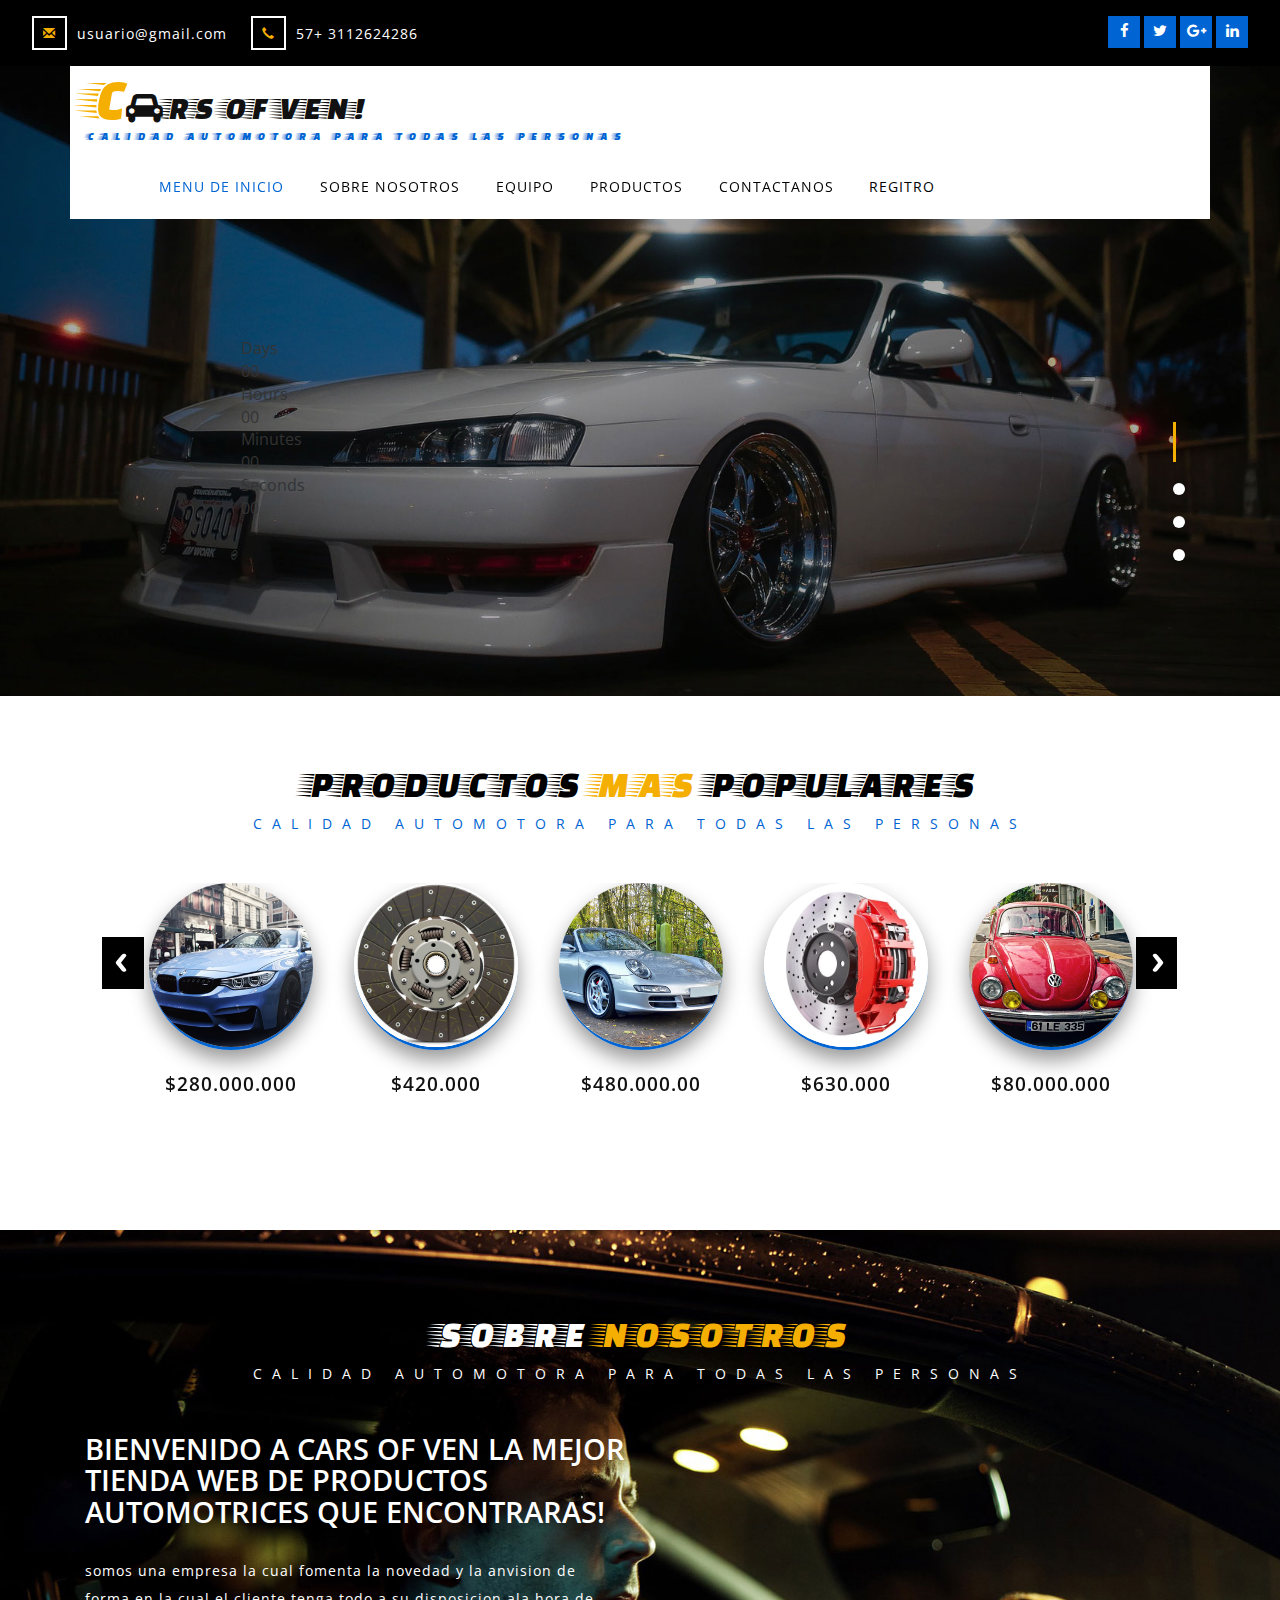
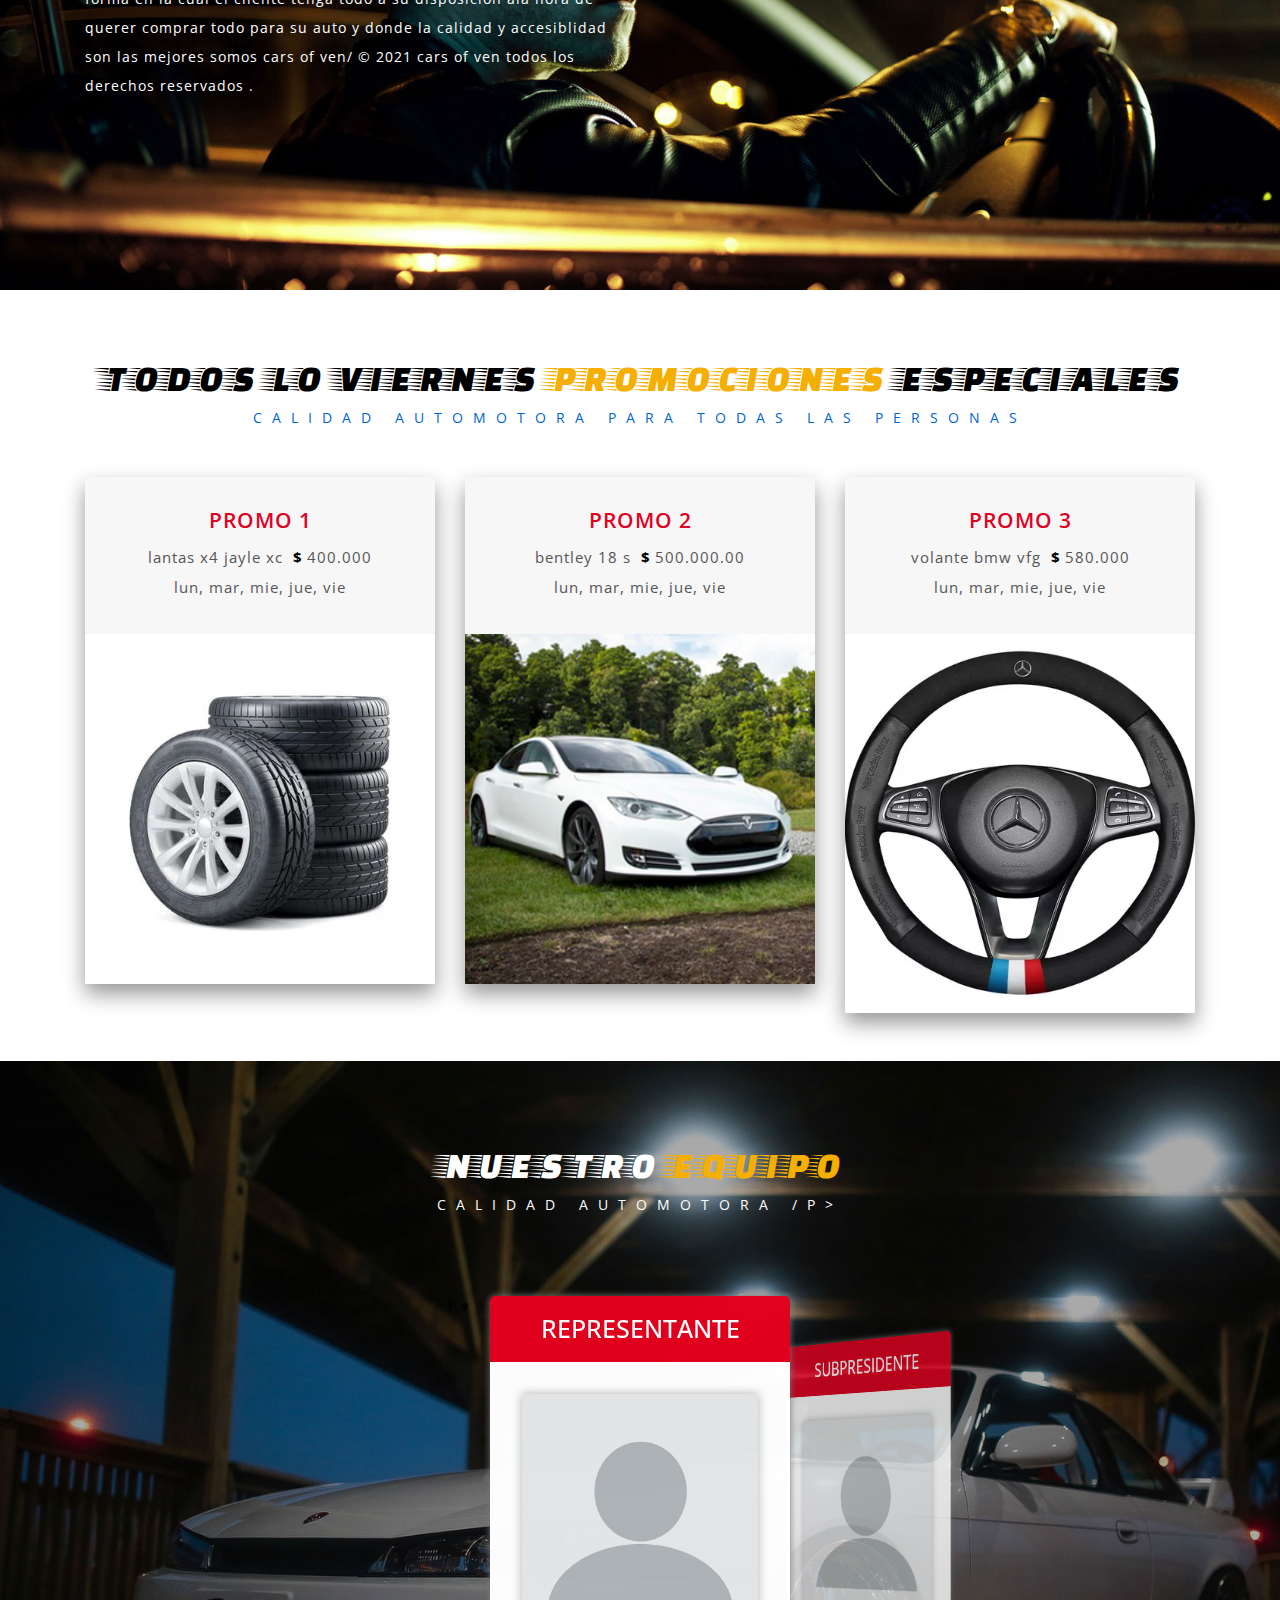
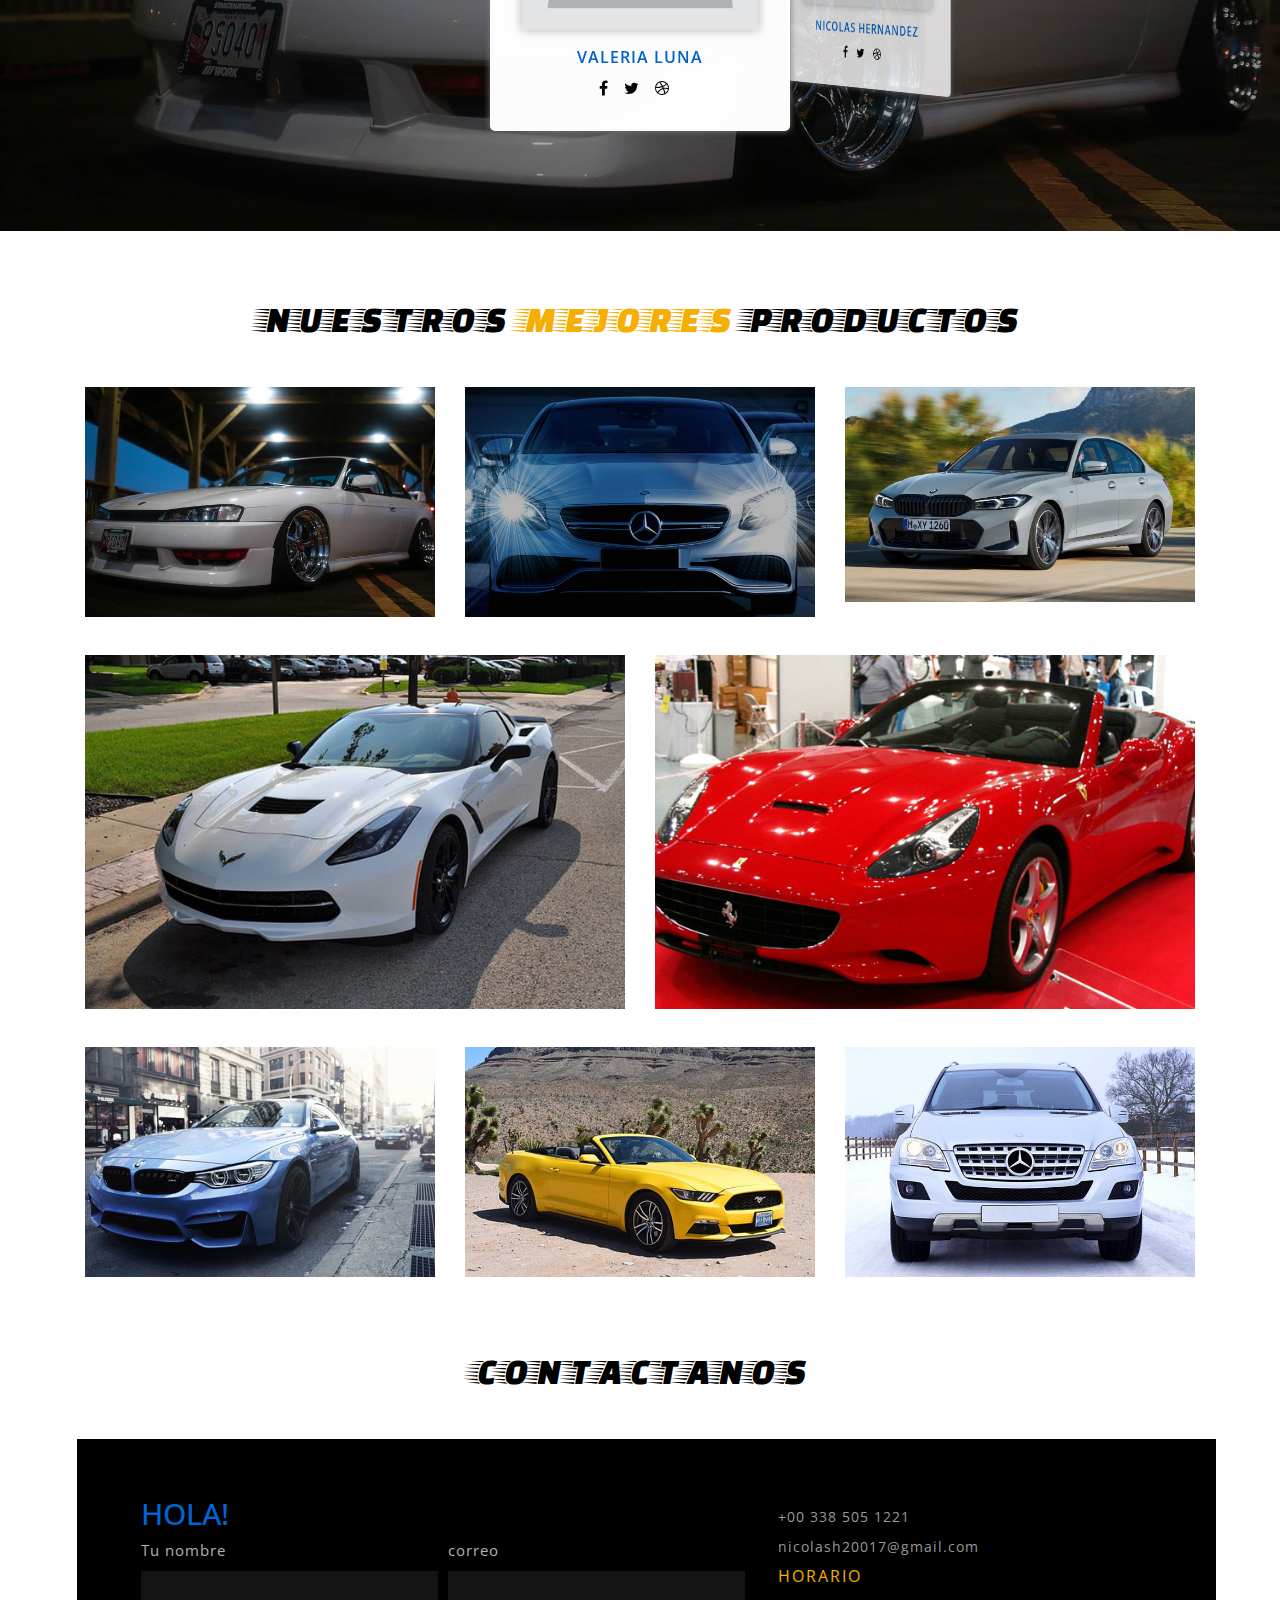
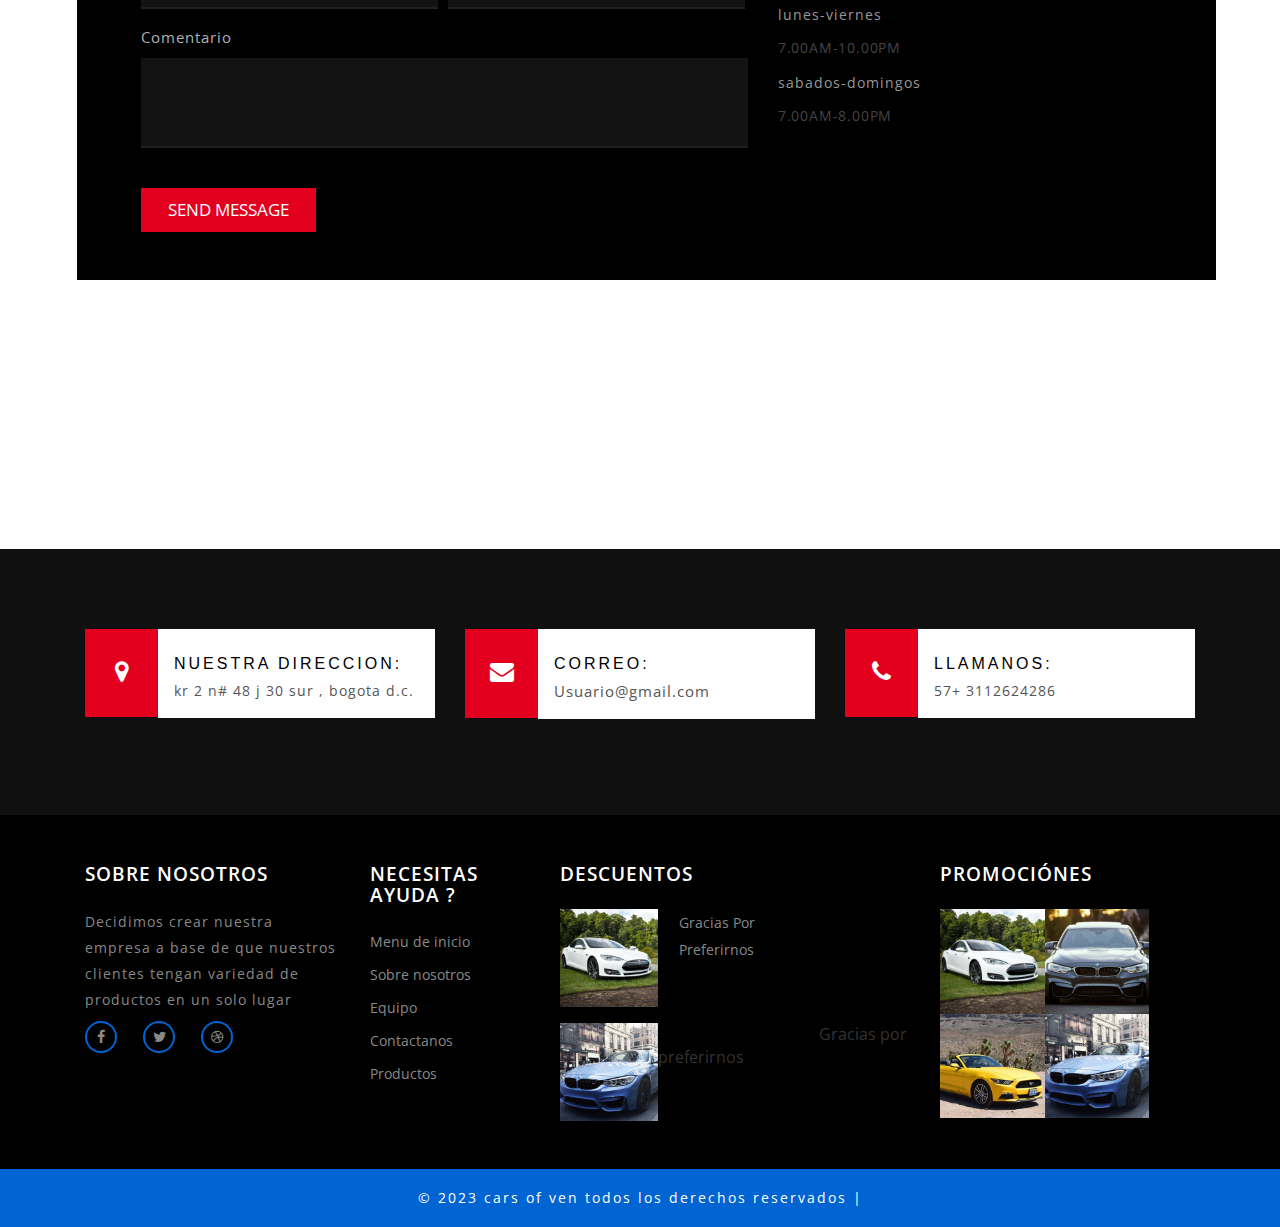
<file: index.html>
<!--
Author: W3layouts
Author URL: http://w3layouts.com
License: Creative Commons Attribution 3.0 Unported
License URL: http://creativecommons.org/licenses/by/3.0/
-->
<!DOCTYPE html>
<html>
<head>
<title>Cars of ven!</title>
<!-- for-mobile-apps -->
<meta name="viewport" content="width=device-width, initial-scale=1">
<meta http-equiv="Content-Type" content="text/html; charset=utf-8" />
<meta name="keywords" content="Car Rental Responsive web template, Bootstrap Web Templates, Flat Web Templates, Android Compatible web template, 
Smartphone Compatible web template, free webdesigns for Nokia, Samsung, LG, SonyEricsson, Motorola web design" />
<script type="application/x-javascript"> addEventListener("load", function() { setTimeout(hideURLbar, 0); }, false);
		function hideURLbar(){ window.scrollTo(0,1); } </script>
<!-- //for-mobile-apps -->
<link href="css/bootstrap.css" rel="stylesheet" type="text/css" media="all" />
<link href="css/galleryeffect.css" rel="stylesheet" type="text/css" media="all" />
<link rel="stylesheet" href="css/jquery.flipster.css">
<link href="css/style.css" rel="stylesheet" type="text/css" media="all" />
<link href="css/font-awesome.css" rel="stylesheet"> 
<link href="//fonts.googleapis.com/css?family=Press+Start+2P" rel="stylesheet">
<link href="//fonts.googleapis.com/css?family=Faster+One" rel="stylesheet">
<link href="//fonts.googleapis.com/css?family=Open+Sans:300,300i,400,400i,600,600i,700,700i,800,800i" rel="stylesheet">

</head>    
<body>

<!-- banner -->
<div class="banner-w3ls" id="home">
<!-- header -->
<div class="header-w3l-agile">
<div class="header_left">
<ul> 
<li><a href="nicolash20017@gmail.com"><span class="glyphicon glyphicon-envelope" aria-hidden="true"></span>usuario@gmail.com</a></li>
<li><span class="glyphicon glyphicon-earphone" aria-hidden="true"></span>57+ 3112624286</li>
</ul>
</div>
<div class="header_right">
<div class="w3ls-social-icons">
<a class="facebook" href="#"><i class="fa fa-facebook"></i></a>
<a class="twitter" href="#"><i class="fa fa-twitter"></i></a>
<a class="pinterest" href="#"><i class="fa fa-google-plus"></i></a>
<a class="linkedin" href="#"><i class="fa fa-linkedin"></i></a>
					
</div>
</div>
<div class="clearfix"></div>
</div>
<!-- //header -->
<div class="container">
<div class="header-nav">
<nav class="navbar navbar-default">
<div class="navbar-header">
<button type="button" class="navbar-toggle" data-toggle="collapse" data-target="#bs-example-navbar-collapse-1">
<span class="sr-only"></span>
<span class="icon-bar"></span>
<span class="icon-bar"></span>
<span class="icon-bar"></span>
</button>
						  
<h1><a  href="index.html"><span class="logo-c">C</span><i class="fa fa-car" aria-hidden="true"></i>rs of ven!</a><p class="sub-cap">calidad automotora para todas las personas</p></h1>
</div>
<!-- navbar-header -->  
<div class="collapse navbar-collapse" id="bs-example-navbar-collapse-1">
<ul class="nav navbar-nav navbar-right">
<li><a href="index.html" class="hvr-underline-from-center active">Menu de inicio</a></li>
<li><a href="#about" class="hvr-underline-from-center scroll">Sobre nosotros</a></li>
<li><a href="#team" class="hvr-underline-from-center scroll">Equipo</a></li>
<li><a href="#gallery" class="hvr-underline-from-center scroll">Productos</a></li>
<li><a href="#contact" class="hvr-underline-from-center scroll">Contactanos</a></li>
<li><a href="formularios.html" class="">Regitro</a></li>
                        
</ul> 
</div>
<div class="clearfix"> </div>	
</nav>
</div>
<div class="clearfix"></div>
<h2></h2>
<h3></h3>
			<!--timer-->
						<div class="agileits-timer"> 
							<div class="main-title">
						     <div class="demo2"></div>
						</div>
						</div>
						
						<!--//timer-->
						<div class="callbacks_container">
						<ul class="rslides" id="slider3">
							<li>
								<div class="w3l_banner_info">
									 <h4></h4>
									
								</div>
							</li>
							<li>
								<div class="w3l_banner_info">
									<h4></h4>
									
								</div>
							</li>
							<li>
								<div class="w3l_banner_info">
									 <h4></h4>
								
									
								</div>
							</li>
							<li>
								<div class="w3l_banner_info">
									<h4>!</h4>
									
								</div>
							</li>
						</ul>
					</div>
				</div>


	</div>
<!-- //banner -->
<!-- bootstrap-pop-up -->
	<div class="modal video-modal fade" id="myModal" tabindex="-1" role="dialog" aria-labelledby="myModal">
		<div class="modal-dialog" role="document">
			<div class="modal-content">
				<div class="modal-header">
					
					<button type="button" class="close" data-dismiss="modal" aria-label="Close"><span aria-hidden="true">&times;</span></button>						
				</div>
				<section>
					<div class="modal-body">
					       <h3 class="agileinfo_sign">BEFRIEND</h3>	
						<img src="images/g1.jpg" alt=" " class="img-responsive" />
						<p>Gracias por preferirnos 
							vendemos los vehiculos de excelente calidad a buen precio de primera mano y segunda repuestos y autopartes de direfentes marcas 
							<i> Cars Of VEN </i></p>
					</div>
				</section>
			</div>
		</div>
	</div>
<!-- //bootstrap-pop-up -->
<!-- /banner-bottom -->
	<div class="banner-bottom">
				<!--//screen-gallery-->
				 <div class="wthree_title_agile">
						        <h3>productos <span>mas</span>  populares</h3>
				</div>
						 <p class="sub_para">calidad automotora para todas las personas</p>
						  <div class="inner_w3l_agile_grids">
						<div class="sreen-gallery-cursual">
							
						       <div id="owl-demo" class="owl-carousel">
							      <div class="item-owl">
					                		<div class="test-review">   
						                	  <img src="images/s1.jpg" class="img-responsive" alt=""/>
											  <h5>$280.000.000</h5>
					                	    </div>
					                </div>
					                 <div class="item-owl">   
					                	<div class="test-review">
						                	  <img src="images/embrague-del-coche.jpg" class="img-responsive" alt=""/>
											 <h5>$420.000</h5>  
					                	    </div>
					                </div>
					                 <div class="item-owl">
					                	    <div class="test-review">
						                	  <img src="images/s4.jpeg" class="img-responsive" alt=""/>
											  <h5>$480.000.00</h5>
					                	    </div>
					                </div>
									 <div class="item-owl">
					                	    <div class="test-review">
						                	  <img src="images/freno.jpg" class="img-responsive" alt=""/>
											  <h5>$630.000<h5>
					                	    </div>
					                </div>
									<div class="item-owl">
					                	    <div class="test-review">
						                	  <img src="images/s2.jpg" class="img-responsive" alt=""/>
											 <h5>$80.000.000</h5>
					                	    </div>
					                </div>
					                 <div class="item-owl">
					                		<div class="test-review">
						                	  <img src="images/s5.jpg" class="img-responsive" alt=""/>
											  <h5>$500.000.000</h5>
					                	    </div>
					                </div>
									 <div class="item-owl">
					                		<div class="test-review">
						                	  <img src="images/s3.jpg" class="img-responsive" alt=""/>
											  <h5>$500.000.000</h5>
					                	    </div>
					                </div>
					                 <div class="item-owl">
					                	<div class="test-review">
						                	  <img src="images/llantas.jpg" class="img-responsive" alt="x4"/>
											   <h5>$600.000</h5>
					                	    </div>
					                </div>
					                 <div class="item-owl">
					                	    <div class="test-review">
						                	  <img src="images/motor.jpg" class="img-responsive" alt=""/>
											 <h5>$800.000</h5>
					                	    </div>
					                </div>
									 <div class="item-owl">
					                	    <div class="test-review">
						                	  <img src="images/volante.jpg" class="img-responsive" alt=""/>
											  <h5>$680.000</h5>
					                	    </div>
					                </div>
									 <div class="item-owl">
					                	    <div class="test-review">
						                	  <img src="images/s4.jpg" class="img-responsive" alt=""/>
											  <h5>$870.000.000</h5>
					                	    </div>
					                </div>
									 <div class="item-owl">
					                	    <div class="test-review">
						                	  <img src="images/s5.jpg" class="img-responsive" alt=""/>
											 <h5>$830.000.000</h5>
					                	    </div>
					                </div>
				              </div>
						<!--//screen-gallery-->
				</div>
		  </div>
 </div>
<!-- //banner-bottom -->
									

<!-- about -->
<div class="about" id="about">
		<div class="container">
		 <div class="wthree_title_agile two">
						        <h3> sobre <span> nosotros </span></h3>
				</div>
				<p class="sub_para two">calidad automotora para todas las  personas</p>
		 <div class="inner_w3l_agile_grids">
            <div class="col-md-6 about-left-w3layouts">
				<h6 class="sub">bienvenido a cars of ven la mejor tienda web de productos automotrices que encontraras!</h6>
				<p>somos una empresa la cual fomenta la novedad y la anvision de forma en la cual el cliente tenga todo a su disposicion ala hora de querer comprar todo para su auto y donde la calidad y accesiblidad son las mejores somos cars of ven/ © 2021 cars of ven todos los derechos reservados  .</p>
			</div>
		


			</div>
			<div class="clearfix"></div>
		</div>
	</div>
 </div>
<!--about-section-->

<!-- about -->
<div class="services" id="service">
		<div class="container">
				 <div class="wthree_title_agile">
						        <h3> todos lo viernes <span>promociones</span>  especiales </h3>
				</div>
						 <p class="sub_para">calidad automotora para todas las personas</p>
						  <div class="inner_w3l_agile_grids">
				<div class="col-md-4 agileits_service_grid_btm_left">
					<div class="agileits_service_grid_btm_left1">
						<div class="agileits_service_grid_btm_left2">
							<h5>promo 1</h5>  
							<p>lantas x4 jayle xc<span>$</span>400.000</p>
							<p>lun, mar, mie, jue, vie</p>
							
						</div>
						<img src="images/llantas.jpg" alt=" " class="img-responsive">
					</div>
				</div>
				<div class="col-md-4 agileits_service_grid_btm_left">
					<div class="agileits_service_grid_btm_left1">
						<div class="agileits_service_grid_btm_left2">
							<h5>promo 2</h5>
							<p>bentley 18 s<span>$</span>500.000.00</p>
							<p>lun, mar, mie, jue, vie</p>
						</div>
						<img src="images/s3.jpg" alt=" " class="img-responsive">
					</div>
				</div>
				<div class="col-md-4 agileits_service_grid_btm_left">
					<div class="agileits_service_grid_btm_left1">
						<div class="agileits_service_grid_btm_left2">  
						<h5>promo 3</h5>
							<p>volante bmw vfg<span>$</span>580.000</p>
							<p>lun, mar, mie, jue, vie</p>
						</div>
						<img src="images/volante.jpg" alt=" " class="img-responsive">
					</div>
				</div>
				<div class="clearfix"> </div>
			</div>
		</div>
		</div>
	<!--//service-section-->
<!--//team-section-->
<div class="middile" id="team">
	<div class="container">
		<div class="wthree_title_agile two">
						        <h3>nuestro <span>equipo</span></h3>
				</div>
				<p class="sub_para two"> calidad automotora /p>
				  <div class="inner_w3l_agile_grids">
		<!-- Flipster List -->
		<div class="flipster">
		  <ul>
		  	<li>
		  		<div class="about-grid-agile">
					<div class="about-head-w3">
						<h3>Representante</h3>
					</div>
					<div class="about-bottom">
						<div class="about-bottom-image">
							<img src="images/perfil de imagen.jpg" alt=" " class="img-responsive">
						</div>
						<div class="about-bottom-bottom">
								<p>valeria luna</p>
						<div class="agileits_social_list">
								<a href="#"><i class="fa fa-facebook" aria-hidden="true"></i></a>
								<a href="#"><i class="fa fa-twitter" aria-hidden="true"></i></a>
								<a href="#"><i class="fa fa-dribbble" aria-hidden="true"></i></a>
							</div>
						</div>
						
					</div>
				</div>
		  	</li> 
	  		<li>
	  			<div class="about-grid-agile">
					<div class="about-head-w3">
						<h3>Subpresidente</h3>
					</div>
					<div class="about-bottom">
						<div class="about-bottom-image">
							<img src="images/perfil de imagen.jpg" alt=" " class="img-responsive">
						</div>
						<div class="about-bottom-bottom">
							<p>Nicolas Hernandez</p>
							<div class="agileits_social_list">
								<a href="#"><i class="fa fa-facebook" aria-hidden="true"></i></a>
								<a href="#"><i class="fa fa-twitter" aria-hidden="true"></i></a>
								<a href="#"><i class="fa fa-dribbble" aria-hidden="true"></i></a>
							</div>
						</div>
						
					</div>
				</div>
	  		</li>
	  		<li>
	  			
								<p></p>
							<div class="agileits_social_list">
								<a href="#"><i class="fa fa-facebook" aria-hidden="true"></i></a>
								<a href="#"><i class="fa fa-twitter" aria-hidden="true"></i></a>
								<a href="#"><i class="fa fa-dribbble" aria-hidden="true"></i></a>
							</div>
						</div>
						
					</div>
				</div>
	  		</li>
	  		
		  </ul>
		</div>
<!-- End Flipster List -->	
		
			</div>	
			
	</div>
</div>
<!--//team-section-->
<!-- //gallery -->
<div class="gallery" id="gallery">
<!-- gallery -->
	<div class="container">
			<div class="wthree_title_agile">
						        <h3> nuestros <span>mejores</span> productos </h3>
				</div>
		<div class="inner_w3l_agile_grids">
			<div class="col-md-4 gal-gd wow fadeInLeft animated" data-wow-delay=".5s">
				<a href="#image-1" >
					<div class="nd-wrap nd-style-8">
						<img src="images/g1.jpg" class="img-responsive" alt=" " />
						<div class="nd-content">
				<div class="nd-content_inner">
					<div class="nd-content_inner1">
						<h4 class="nd-title">Cars Of VEN</h4>
						<span class="nd-icon">
							<i class="glyphicon glyphicon-link"></i>
						</span>
						<span class="nd-icon">
							<i class="glyphicon glyphicon-search"></i>
						</span>
					
					</div>					
				</div>				
			</div>
			</div>
				</a>
				

			</div>
			<div class="col-md-4 gal-gd wow fadeInUp animated" data-wow-delay=".5s">
				<a href="#image-2" >
					<div class="nd-wrap nd-style-8">
						<img src="images/g2.jpg" class="img-responsive" alt=" " />
						<div class="nd-content">
				<div class="nd-content_inner">
					<div class="nd-content_inner1">
						<h4 class="nd-title">Cars Of VEN</h4>
						<span class="nd-icon">
							<i class="glyphicon glyphicon-link"></i>
						</span>
						<span class="nd-icon">
							<i class="glyphicon glyphicon-search"></i>
						</span>
					
					</div>					
				</div>				
			</div>
			</div>
				</a>
				

			</div>
			<div class="col-md-4 gal-gd wow fadeInRight animated" data-wow-delay=".5s">
				<a href="#image-3" >
					<div class="nd-wrap nd-style-8">
						<img src="images/bmw serie 3.jpg" class="img-responsive" alt=" " />
						<div class="nd-content">
				<div class="nd-content_inner">
					<div class="nd-content_inner1">
						<h4 class="nd-title">Cars Of VEN</h4>
						<span class="nd-icon">
							<i class="glyphicon glyphicon-link"></i>
						</span>
						<span class="nd-icon">
							<i class="glyphicon glyphicon-search"></i>
						</span>
					
					</div>					
				</div>				
			</div>
			</div>
				</a>
			</div>
			<div class="col-md-6 gal-gd-sec wow fadeInLeft animated" data-wow-delay=".5s">
				<a href="#image-4" >
					<div class="nd-wrap nd-style-8">
						<img src="images/g4.jpg" class="img-responsive" alt=" " />
						<div class="nd-content">
				<div class="nd-content_inner">
					<div class="nd-content_inner1">
						<h4 class="nd-title">Cars Of VEN</h4>
						<span class="nd-icon">
							<i class="glyphicon glyphicon-link"></i>
						</span>
						<span class="nd-icon">
							<i class="glyphicon glyphicon-search"></i>
						</span>
					
					</div>					
				</div>				
			</div>
			</div>
				</a>
			</div>
			<div class="col-md-6 gal-gd-sec wow fadeInRight animated" data-wow-delay=".5s">
				<a href="#image-5" >
					<div class="nd-wrap nd-style-8">
						<img src="images/g5.jpg" class="img-responsive" alt=" " />
						<div class="nd-content">
				<div class="nd-content_inner">
					<div class="nd-content_inner1">
						<h4 class="nd-title">CarS Of VEN</h4>
						<span class="nd-icon">
							<i class="glyphicon glyphicon-link"></i>
						</span>
						<span class="nd-icon">
							<i class="glyphicon glyphicon-search"></i>
						</span>
					
					</div>					
				</div>				
			</div>
			</div>
				</a>
			</div>
			<div class="col-md-4 gal-gd wow fadeInLeft animated" data-wow-delay=".5s">
				<a href="#image-6">
					<div class="nd-wrap nd-style-8">
						<img src="images/g6.jpg" class="img-responsive" alt=" " />
						<div class="nd-content">
				<div class="nd-content_inner">
					<div class="nd-content_inner1">
						<h4 class="nd-title">Cars Of VEN</h4>
						<span class="nd-icon">
							<i class="glyphicon glyphicon-link"></i>
						</span>
						<span class="nd-icon">
							<i class="glyphicon glyphicon-search"></i>
						</span>
					
					</div>					
				</div>				
			</div>
			</div>
				</a>
			</div>
			<div class="col-md-4 gal-gd wow fadeInDown animated" data-wow-delay=".5s">
				<a href="#image-7">
					<div class="nd-wrap nd-style-8">
						<img src="images/g7.jpg" class="img-responsive" alt=" " />
						<div class="nd-content">
				<div class="nd-content_inner">
					<div class="nd-content_inner1">
						<h4 class="nd-title">Cars Of VEN</h4>
						<span class="nd-icon">
							<i class="glyphicon glyphicon-link"></i>
						</span>
						<span class="nd-icon">
							<i class="glyphicon glyphicon-search"></i>
						</span>
					
					</div>					
				</div>				
			</div>
			</div>
				</a>
			</div>
			<div class="col-md-4 gal-gd wow fadeInRight animated" data-wow-delay=".5s">
				<a href="#image-8">
					<div class="nd-wrap nd-style-8">
						<img src="images/g8.jpg" class="img-responsive" alt=" " />
						<div class="nd-content">
				<div class="nd-content_inner">
					<div class="nd-content_inner1">
						<h4 class="nd-title">Cars Of VEN</h4>
						<span class="nd-icon">
							<i class="glyphicon glyphicon-link"></i>
						</span>
						<span class="nd-icon">
							<i class="glyphicon glyphicon-search"></i>
						</span>
					
					</div>					
				</div>				
			</div>
			</div>
				</a>
			</div>
			<div class="clearfix"></div>
		</div>
	</div>
</div>
<!-- //gallery -->
	<div class="lb-overlay" id="image-1">
		<img src="images/mustang 69.jpg" alt="image1" />
		<div class="gal-info">							
			<h3>automoviles</h3>
				<p>Catalogo de compra elige el que mas te guste </p>
		</div>
		<a href="index.html" class="lb-close">Cerrar</a>
	</div>
	<div class="lb-overlay" id="image-2">
		<img src="images/g2.jpg" alt="image1" />
		<div class="gal-info">							
			<h3>automoviles</h3>
				<p>Catalogo de compra elige el que mas te guste </p>
		</div>
		<a href="index.html" class="lb-close">Cerrar</a>
	</div>
	<div class="lb-overlay" id="image-3">
		<img src="images/g3.jpg" alt="image1" />
		<div class="gal-info">							
			<h3>automoviles</h3>
				<p>Catalogo de compra elige el que mas te guste </p>
		</div>
		<a href="index.html" class="lb-close">Cerrar</a>
	</div>
	<div class="lb-overlay" id="image-4">
		<img src="images/g4.jpg" alt="image1" />
		<div class="gal-info">							
			<h3>automoviles</h3>
				<p>Catalogo de compra elige el que mas te guste </p>
		</div>
		<a href="index.html" class="lb-close">Cerrar</a>
	</div>
	<div class="lb-overlay" id="image-5">
		<img src="images/g5.jpg" alt="image1" />
		<div class="gal-info">							
			<h3>automoviles</h3>
				<p>Catalogo de compra elige el que mas te guste </p>
		</div>
		<a href="index.html" class="lb-close">Cerrar</a>
	</div>
	<div class="lb-overlay" id="image-6">
		<img src="images/g6.jpg" alt="image1" />
		<div class="gal-info">							
			<h3>automoviles</h3>
				<p>Catalogo de compra elige el que mas te guste </p>
		</div>
		<a href="index.html" class="lb-close">Cerrar</a>
	</div>
	<div class="lb-overlay" id="image-7">
		<img src="images/volante.jpg" alt="image1" /> 
		<div class="gal-info">							
			<h3>autoparte</h3> 
				<p>Catalogo de compra elige el que mas te guste </p>
		</div>
		<a href="index.html" class="lb-close">Cerrar</a>   
	</div>
	<div class="lb-overlay" id="image-8">
		<img src="images/embrague-del-coche.jpg" alt="image1" />
		<div class="gal-info">							
			<h3>autoparte</h3>  
				<p>Catalogo de compra elige el que mas te guste </p>
		</div>
		<a href="index.html" class="lb-close">Cerrar</a>
	</div>
<!-- gallery -->


<!-- /contact -->
	<div class="map-w3ls">
				 <div class="wthree_title_agile">
						        <h3> Contactanos <span></span>  </h3>
				</div>
						 <p class="sub_para">Calidad Automotora para todas las personas
						 </p>
		<div class="contact-agile" id="contact">
		<div class="contact-middle">
					<h4>Hola!</h4>
					<form action="#" method="post">
					<div class="form-agileinfo">
					<div class="input-w3ls">
						<p>Tu nombre</p>
						<input type="text" name="your name" placeholder="" required="" />
					</div>
					<div class="input-w3ls">
						<p>correo</p>
						<input type="email" name="Your email" placeholder="" required="" />
					</div>
					</div>
					<div class="form-agileits-w3layouts">
					<p>Comentario</p>
						<textarea  name="your message" placeholder="" required="" ></textarea>
							<input type="submit"   value="Send message">
					</div>
					<div class="clearfix"></div>
					</form>
				</div>
				<div class="contact-left">
					<h6></h6>
					<p>+00 338 505 1221</p>
					<p></p>
					<p><a href="mailto:info@example.com">nicolash20017@gmail.com</a></p>
					<h6>horario</h6>
					<p>lunes-viernes</p>
			        <span>7.00AM-10.00PM</span>
					​<p>sabados-domingos</p>
			        ​<span>7.00AM-8.00PM</span>
				</div>
				
		</div>
	<iframe src="https://www.google.com/maps/embed?pb=!1m18!1m12!1m3!1d12947831.742778081!2d-95.665!3d37.599999999999994!2m3!1f0!2f0!3f0!3m2!1i1024!2i768!4f13.1!3m3!1m2!1s0x54eab584e432360b%3A0x1c3bb99243deb742!2sUnited+States!5e0!3m2!1sen!2sin!4v1422444552833"></iframe>

		</div>
<!-- //contact -->
	<div class="w3_agile_address">
		<div class="container">
				
			<div class="w3ls_footer_grid">
				<div class="col-md-4 w3ls_footer_grid_left">
					<div class="w3ls_footer_grid_leftl">
						<i class="fa fa-map-marker" aria-hidden="true"></i>
					</div>
					<div class="w3ls_footer_grid_leftr">
						<h4>Nuestra direccion:</h4>
						<p>kr 2 n# 48 j 30 sur , bogota d.c.</p>
					</div>
					<div class="clearfix"> </div>
				</div>
				<div class="col-md-4 w3ls_footer_grid_left"> 
					<div class="w3ls_footer_grid_leftl email">
						<i class="fa fa-envelope" aria-hidden="true"></i>
					</div>
					<div class="w3ls_footer_grid_leftr ">
						<h4> correo:</h4> 
						<a href="Usuario@gmail.com">Usuario@gmail.com</a>
					</div>
					<div class="clearfix"> </div>
				</div>
				<div class="col-md-4 w3ls_footer_grid_left">
					<div class="w3ls_footer_grid_leftl">
						<i class="fa fa-phone" aria-hidden="true"></i>
					</div>
					<div class="w3ls_footer_grid_leftr">
						<h4>llamanos:</h4>
						<p>57+ 3112624286</p>
					</div>
					<div class="clearfix"> </div>
				</div>
				<div class="clearfix"> </div>
			</div>
		</div>
		</div>
<!-- footer -->
	<div class="newsletter">
		<div class="container">
			<div class="col-md-3 footer-grid">
				<h3>sobre nosotros</h3>
				<p>Decidimos crear nuestra empresa a base de que nuestros clientes tengan variedad de productos en un solo lugar</p>
<div class="w3ls_newsletter_social">
				<ul class="agileits_social_list">
					<li><a href="#" class="w3_agile_facebook"><i class="fa fa-facebook" aria-hidden="true"></i></a></li>
					<li><a href="#" class="agile_twitter"><i class="fa fa-twitter" aria-hidden="true"></i></a></li>
					<li><a href="#" class="w3_agile_dribble"><i class="fa fa-dribbble" aria-hidden="true"></i></a></li>
					
				</ul>
			</div>				
			</div>
			<div class="col-md-2 footer-grid">
			     <h3>Necesitas ayuda ?</h3>
					<ul>
						
						<li><a class="scroll" href="#home">Menu de inicio</a></li>
						<li><a class="scroll" href="#about">Sobre nosotros</a></li>
						<li><a class="scroll" href="#team">Equipo</a></li>
						<li><a class="scroll" href="#service">Contactanos</a></li>
						<li><a class="scroll" href="#gallery">Productos</a></li>
					</ul>
				</div>
				<div class="col-md-4 footer-grid">
					<h3>Descuentos</h3>
			
					<div class="footer-grid1">
						<div class="footer-grid1-left">
							<a href="#"><img src="images/s3.jpg" alt=" " class="img-responsive"></a>
						</div>
						<div class="footer-grid1-right">
							<a href="#">Gracias por preferirnos</a>
							
						</div>
						<div class="clearfix"> </div>
					</div>
					<div class="footer-grid1">
				
						<div class="footer-grid1-left">
							<a href="#"><img src="images/s1.jpg" alt=" " class="img-responsive"></a>
						</div>
						<div class="footer-grid1-right">
							<a href="#"></a>
							
						</div>
						<div class="clearfix">Gracias por preferirnos</div>
					</div>
					
				</div>
				<div class="col-md-3 footer-grid">
					<h3>Promociónes</h3>
					<div class="footer-grid-instagram">
					<a href="#"><img src="images/s3.jpg" alt=" " class="img-responsive"></a>
					</div>
					<div class="footer-grid-instagram">
					<a href="#"><img src="images/s4.jpg" alt=" " class="img-responsive"></a>
					</div>
					<div class="footer-grid-instagram">
						<a href="#"><img src="images/s5.jpg" alt=" " class="img-responsive"></a>
					</div>
					<div class="footer-grid-instagram">
					<a href="#"><img src="images/s1.jpg" alt=" " class="img-responsive"></a>
					</div>
					<div class="clearfix"> </div>
				</div>
				<div class="clearfix"> </div>
			</div>
	
	</div>
	<div class="w3l_footer_agile">                                                                                                                                                              
			<p>© 2023 cars of ven todos los derechos reservados |
		</div>
<!-- //footer -->
	
<!-- js -->
<script type="text/javascript" src="js/jquery-2.1.4.min.js"></script>
<!--scripts--> 
<!-- Counter required files -->
		<script type="text/javascript" src="js/dscountdown.min.js"></script>
		<script src="js/demo-1.js"></script>
		<script>
			jQuery(document).ready(function($){						
				$('.demo2').dsCountDown({
					endDate: new Date("December 24, 2020 23:59:00"),
					theme: 'black'
					});								
			}); 
		</script>
	<!-- //Counter required files -->

	<!--//scripts--> 
<script type="text/javascript" src="js/move-top.js"></script>
<script type="text/javascript" src="js/easing.js"></script>
<script type="text/javascript">
	jQuery(document).ready(function($) {
		$(".scroll").click(function(event){		
			event.preventDefault();
			$('html,body').animate({scrollTop:$(this.hash).offset().top},1000);
		});
	});
</script>
<!-- start-smoth-scrolling -->  
<!--banner Slider starts Here-->
						<script src="js/responsiveslides.min.js"></script>
							<script>
								// You can also use "$(window).load(function() {"
								$(function () {
								  // Slideshow 4
								  $("#slider3").responsiveSlides({
									auto: true,
									pager:true,
									nav:false,
									speed: 500,
									namespace: "callbacks",
									before: function () {
									  $('.events').append("<li>before event fired.</li>");
									},
									after: function () {
									  $('.events').append("<li>after event fired.</li>");
									}
								  });
							
								});
							 </script>
							<script src="js/modernizr.custom.js"></script>
		
							
	<script src="js/jquery.flipster.js"></script>
<script>

	$(function(){ $(".flipster").flipster({ style: 'carousel', start: 0 }); });


</script>	
<!--banner Slider starts Here-->
							 <!-- required-js-files-->
							<link href="css/owl.carousel.css" rel="stylesheet">
							    <script src="js/owl.carousel.js"></script>
							        <script>
							    $(document).ready(function() {
							      $("#owl-demo").owlCarousel({
							        items :5,
									itemsDesktop : [768,4],
									itemsDesktopSmall : [414,3],
							        lazyLoad : true,
							        autoPlay : true,
							        navigation :true,
									
							        navigationText :  false,
							        pagination :false,
									
							      });
								  
							    });
							    </script>
								 <!--//required-js-files-->
<!-- smooth scrolling -->
	<script type="text/javascript">
		$(document).ready(function() {
		/*
			var defaults = {
			containerID: 'toTop', // fading element id
			containerHoverID: 'toTopHover', // fading element hover id
			scrollSpeed: 1200,
			easingType: 'linear' 
			};
		*/								
		$().UItoTop({ easingType: 'easeOutQuart' });
		});
	</script>
	<a href="#" id="toTop" style="display: block;"> <span id="toTopHover" style="opacity: 1;"> </span></a>
<!-- //smooth scrolling -->
<script type="text/javascript" src="js/bootstrap.js"></script>
</body>
</html>
</file>
<file: css/galleryeffect.css>
.lb-album{
	width: 900px;
	margin: 0 auto;

}
.lb-album li{
	position: relative;
}
.lb-album li a,
.lb-album li a img{
	display: block;
}
.lb-album li a{
	width: 150px;
	height: 150px;
	position: relative;
	padding: 10px;
	background: none;

}
.lb-album li a span{
	position: absolute;
	width: 150px;
	height: 150px;
	top: 10px;
	left: 10px;
	text-align: center;
	line-height: 150px;
	color: rgba(27,54,81,0.8);
	text-shadow: 0px 1px 1px rgba(255,255,255,0.6);
	font-size: 24px;
	opacity: 0;
	filter: alpha(opacity=0); /* internet explorer */
    -ms-filter:"progid:DXImageTransform.Microsoft.Alpha(opacity=0)"; /*IE8*/
	background: rgb(241,210,194);
	background: -moz-radial-gradient(center, ellipse cover, rgba(255,255,255,0.56) 0%, rgba(241,210,194,1) 100%);
	background: -webkit-gradient(radial, center center, 0px, center center, 100%, color-stop(0%,rgba(255,255,255,0.56)), color-stop(100%,rgba(241,210,194,1)));
	background: -webkit-radial-gradient(center, ellipse cover, rgba(255,255,255,0.56) 0%,rgba(241,210,194,1) 100%);
	background: -o-radial-gradient(center, ellipse cover, rgba(255,255,255,0.56) 0%,rgba(241,210,194,1) 100%);
	background: -ms-radial-gradient(center, ellipse cover, rgba(255,255,255,0.56) 0%,rgba(241,210,194,1) 100%);
	background: radial-gradient(center, ellipse cover, rgba(255,255,255,0.56) 0%,rgba(241,210,194,1) 100%);
	-webkit-transition: opacity 0.3s linear;
	-moz-transition: opacity 0.3s linear;
	-o-transition: opacity 0.3s linear;
	-ms-transition: opacity 0.3s linear;
	transition: opacity 0.3s linear;
}
.lb-album li a:hover span{
	opacity: 1;
	filter: alpha(opacity=99); /* internet explorer */
    -ms-filter:"progid:DXImageTransform.Microsoft.Alpha(opacity=99)"; /*IE8*/
}
.lb-overlay{
	width: 0px;
	height: 0px;
	position: fixed;
	overflow: hidden;
	left: 0px;
	top: 0px;
	padding: 0px;
	z-index: 99;
	text-align: center;
	background: rgba(4, 4, 4, 0.88);

}
.lb-overlay > div{
	position: relative;
	color: rgba(27,54,81,0.8);
	opacity: 0;
	filter: alpha(opacity=0); /* internet explorer */
    -ms-filter:"progid:DXImageTransform.Microsoft.Alpha(opacity=0)"; /*IE8*/
	width: 550px;
	margin: 10px auto 0px auto;
	-webkit-transition: opacity 0.3s linear 1.3s;
	-moz-transition: opacity 0.3s linear 1.3s;
	-o-transition: opacity 0.3s linear 1.3s;
	-ms-transition: opacity 0.3s linear 1.3s;
	transition: opacity 0.3s linear 1.3s;
}
.lb-overlay div h3,
.lb-overlay div p{
	padding: 0px 20px;
	width: 200px;
	height: 60px;
}
.lb-overlay div h3{
	font-size:2em;
	float: left;
	text-align: right;
	border-right: 1px solid rgba(27,54,81,0.4);
	font-weight:blod;
}
.lb-overlay div h3 span,
.lb-overlay div p{
	font-size: 16px;
	font-style: italic;
}
.lb-overlay div h3 span{
	display: block;
	line-height: 6px;
}
.lb-overlay div p{
	text-align: left;
	float: left;
	width: 260px;
}
.lb-overlay a.lb-close{
    background: #fff;
    z-index: 1001;
    color: #000;
    position: absolute;
    top: 43px;
    left: 47.5%;
    padding: 7px 18px;
    font-size: 17px;
    text-align: center;
    overflow: hidden;
    border: none;
    outline: none;
    opacity: 0;
    filter: alpha(opacity=0);
    -ms-filter: "progid:DXImageTransform.Microsoft.Alpha(opacity=0)";
    -webkit-transition: opacity 0.3s linear 1.2s;
    -moz-transition: opacity 0.3s linear 1.2s;
    -o-transition: opacity 0.3s linear 1.2s;
    -ms-transition: opacity 0.3s linear 1.2s;
    transition: opacity 0.3s linear 1.2s;
	text-decoration:none;
}
.lb-overlay img{
	position: relative;
	-webkit-box-shadow: 1px 1px 4px rgba(0,0,0,0.3);
	-moz-box-shadow: 1px 1px 4px rgba(0,0,0,0.3);
	box-shadow: 0px 2px 7px rgba(0,0,0,0.2);
}
.lb-overlay:target {
	width: auto;
	height: auto;
	bottom: 0px;
	right: 0px;
	padding: 80px 100px 120px 100px;
}
.lb-overlay:target img {
	-webkit-animation: scaleDown 1.2s ease-in-out;
	-moz-animation: scaleDown 1.2s ease-in-out;
	-o-animation: scaleDown 1.2s ease-in-out;
	-ms-animation: scaleDown 1.2s ease-in-out;
	animation: scaleDown 1.2s ease-in-out;
}
.lb-overlay:target a.lb-close,
.lb-overlay:target > div{
	opacity: 1;
	filter: alpha(opacity=99); /* internet explorer */
    -ms-filter:"progid:DXImageTransform.Microsoft.Alpha(opacity=99)"; /*IE8*/
}
/*----*/
.lb-album li img{
	width:100%;
}
.lb-overlay:target img {
    width: 24%;
}
.lb-album li {
    position: relative;
    list-style-type: none;
}
.lb-overlay:target {
    width: auto;
    height: auto;
    bottom: 0px;
    right: 0px;
    padding: 80px 100px 120px 100px;
    z-index: 9999;
}
.lb-album li  a {
    width: 100%;
    height: inherit;
    position: relative;
    padding: 10px;
    background: none;
    border:none;
    border-radius: 4px;
}
.lb-album {
    width: inherit;
    margin: 0;
}
.lb-overlay:target {
    padding: 110px 0 0;
}
.lb-overlay div h3{
    float: none;
	width:inherit;
	height:inherit;
	text-align:center;
	border:none;
	color:#fff;
}
.lb-overlay div p {
       float: none;
    width: inherit;
    height: inherit;
    text-align: center;
    border: none;
    color: #fff;
    line-height: 2em;
    font-size: 0.9em;
    font-style: normal;
    letter-spacing: 1px;
}
.lb-overlay div h3{
	margin:15px 0;
}
@media(max-width:1440px){
	.lb-overlay a.lb-close {
		left: 47%;
	}
}
@media(max-width:1080px){
	.lb-overlay a.lb-close {
		left: 46.3%;
		top: 51px;
		padding: 5px 18px;
		font-size: 16px;
	}
}
@media(max-width:800px){
	.lb-overlay a.lb-close {
		left: 45.5%;
	}
	.lb-overlay div h3 {
		font-size: 1.5em;
	}
}
@media(max-width:768px){
.lb-overlay a.lb-close {
	    left: 44.5%;
}
.lb-overlay:target img {
    width: 40%;
}
.lb-overlay div p {
    font-size: 0.95em;
}
}
@media(max-width:667px){
.lb-overlay div h3 {
    font-size: 1.5em;
}
}
@media(max-width:600px){
}
@media(max-width:480px){
.lb-overlay a.lb-close {
    left: 41.5%;
}
.lb-overlay:target img {
    width: 60%;
}
.lb-overlay > div {
    width: 372px;
    font-size: 0.9em;
}
}
@media(max-width:414px){
.lb-overlay a.lb-close {
    left: 40.5%;
}
}
@media(max-width:375px){
.lb-overlay a.lb-close {
    left: 39.5%;
}
}
@media(max-width:320px){

.lb-overlay > div {
    width: 280px;
}
.lb-overlay a.lb-close {
    left: 37.5%;
}
.lb-overlay:target img {
    width: 75%;
}
}
</file>
<file: css/style.css>
/*--
Author: W3layouts
Author URL: http://w3layouts.com
License: Creative Commons Attribution 3.0 Unported
License URL: http://creativecommons.org/licenses/by/3.0/
--*/
html, body{
	margin:0;
	font-size: 100%;
	font-family: 'Open Sans', sans-serif;
	background: #fff; }

	

		 
	.logo{
		display: flex;
		 
	} 
	.logo img{
		height: 50px;
		margin-right: 1px;
	}


	

			

body a {
	text-decoration:none;
	transition:0.5s all;
	-webkit-transition:0.5s all;
	-moz-transition:0.5s all;
	-o-transition:0.5s all;
	-ms-transition:0.5s all;
}
a:hover{
 text-decoration:none;
}
input[type="button"],input[type="submit"]{
	transition:0.5s all;
	-webkit-transition:0.5s all;
	-moz-transition:0.5s all;
	-o-transition:0.5s all;
	-ms-transition:0.5s all;
}

h1,h2,h3,h4,h5,h6{

    text-transform: uppercase;
	font-family: 'Open Sans', sans-serif;
}	
p{
	margin:0;
	
		letter-spacing:1px;
}
ul{
	margin:0;
	padding:0;
}
label{
	margin:0;
}
/*-- header --*/
/*-- to-top --*/
#toTop {
	display: none;
	text-decoration: none;
	position: fixed;
	bottom: 24px;
	right: 1%;
	overflow: hidden;
	z-index: 999; 
	width: 32px;
	height: 32px;
	border: none;
	text-indent: 100%;
	background: url("../images/arr.png") no-repeat 0px 0px;
}
#toTopHover {
	width: 32px;
	height: 32px;
	display: block;
	overflow: hidden;
	float: right;
	opacity: 0;
	-moz-opacity: 0;
	filter: alpha(opacity=0);
}
/*-- //to-top --*/
/*--donate_form --*/
.donate_form_w3l form input[type="text"],.donate_form_w3l form input[type="email"], .donate_form_w3l form input[type="password"]{
    padding:8px 11px;
    display: block;
        width: 100%;
    background: none;
    border: none;
    outline: none;
    color:#555;
    font-size: 1em;
    box-shadow: inset 0px 0px 3px #555;
    -webkit-box-shadow: inset 0px 0px 3px #555;
    -moz-box-shadow: inset 0px 0px 3px #555;
    -o-box-shadow: inset 0px 0px 3px #555;
    -webkit-appearance: none;
}
.donate_form_w3l form input[type="submit"] {
    text-transform: capitalize;
       background: #e3001f;
    color: #FFFFFF;
    padding: .8em 2em;
    border: none;
    font-size: 1em;
    outline: none;
    -webkit-transition: 0.5s all;
    -moz-transition: 0.5s all;
    -o-transition: 0.5s all;
    -ms-transition: 0.5s all;
    text-transform: uppercase;
    width: 100%;
    font-weight: 600;
    margin-top: 1em;
    -webkit-appearance: none;
}
.donate_form_w3l form textarea{
	padding:8px 11px;
    display: block;
    width: 100%;
    background: none;
    border: none;
    outline: none;
    color:#555;
    font-size: 1em;
    box-shadow: inset 0px 0px 3px #555;
    -webkit-box-shadow: inset 0px 0px 3px #555;
    -moz-box-shadow: inset 0px 0px 3px #555;
    -o-box-shadow: inset 0px 0px 3px #555;
    -webkit-appearance: none;
	height:75px;
}
ul.infor label {
    font-weight: 600;
}
ul.infor li {
    display: inline-block;
    border: 1px solid #fff;
    padding: 10px 31px;
    font-size: 0.9em;
    color: #fff;
    background: #13a538;
    letter-spacing: 1px;
}
.form-one {
    padding-left: 0;
}
.form-one p {
    color: #000;
    font-size: 0.9em;
    margin: 0.5em 0;
    letter-spacing: 1px;
}
.form-one.two {
    padding-right: 0;
}
ul.infor {
    margin: 1em 0;
}
.donate_form_w3l h5 {
    color: #222;
    font-size: 1.2em;
}
/*-- //donate_form --*/
.modal-header h4 {
    text-transform: uppercase;
    text-align: center;
    margin: 1em 0;
    font-size: 2em;
    color: #000;
    letter-spacing: 1px;
}
.modal-header {
    min-height: 16.42857143px;
    padding: 30px;
    border-bottom: none!important;
}
.header-w3l-agile {
   background: #000;
   padding: 1em 2em;
}
.header_left{
	float:left;
}
.header_right{
	float:right;
}
.header_left ul li{
	display:inline-block;
	color:#fff;
	margin-right:20px;
	font-size:14px;
	letter-spacing: 1px;
}
.header_left ul li a{
	color:#fff;
	text-decoration:none;
}
.header_left ul li span {
    top: 0px;
    border: 2px solid #ffffff;
    padding: 9px 9px;
    font-size: 12px;
    color: #f5af02;
	margin-right: 10px;
}
/*-- social-icons --*/
.w3ls-social-icons i {
	font-size: 15px;
    background: #0064d2;
    color: #fff;
    border: 1px solid #0064d2;
    transition: 0.5s all;
    -webkit-transition: 0.5s all;
    -o-transition: 0.5s all;
    -ms-transition: 0.5s all;
    -moz-transition: 0.5s all;
    width: 32px;
    height: 32px;
    line-height: 27px;
    text-align: center;
}
.w3ls-social-icons i:hover {
	background: transparent;
    color: #f5af02;
    border: 1px solid #f5af02;
    transition: 0.5s all;
    -webkit-transition: 0.5s all;
    -o-transition: 0.5s all;
    -ms-transition: 0.5s all;
    -moz-transition: 0.5s all;
}
.banner-w3ls{
     background: url(../images/banner22.jpg) no-repeat 0px 0px;
    background-size: cover;
    -webkit-background-size: cover;
    -o-background-size: cover;
    -ms-background-size: cover;
    -moz-background-size: cover;
    min-height:780px;
    position: relative;
}
.banner-w3ls h2 {
    color: #fff;
    text-transform: uppercase;
    letter-spacing: 12px;
    font-size: 3em;
    font-weight: 600;
    text-align: center;
    padding-top: 2em;
	    font-family: 'Press Start 2P', cursive;
       margin-bottom: 0.5em;
}
.banner-w3ls h3 {
    text-align: center;
    margin: 0;
    margin-bottom:3em;
    font-size: 1em;
    color: #f5af02;
    letter-spacing: 9px;
}
p.subtitle-agileinfo {
      font-size: 0.8em;
    color: #e3001f;
    letter-spacing: 10px;
    text-align: center;
    text-transform: uppercase;
    margin-top: 17px;
    background: rgb(0, 0, 0);
    width: 60%;
    margin: 0 auto;
}
p.sub-cap {
       font-size: 11px;
    letter-spacing: 5px;
    color: #0064d2;
}
/*-- header-nav --*/
/*-- top-nav --*/
.navbar-header h1 a {
    color: #111;
    text-decoration: none;
    display: inline-block;
}
h1 span {
    color:#f5af02;
}
span.logo-c {
    font-size: 1.8em;
}
.navbar-header h1 {
    margin: 0;
    padding: 0;
    margin-top: 1px;
    font-size: 2em;
    font-family: 'Faster One', cursive;
}
.header-nav {
    background: #fff;
    padding: 0 1em;
}
/* Underline From Center */
.hvr-underline-from-center {
  display: inline-block;
  vertical-align: middle;
  -webkit-transform: translateZ(0);
  transform: translateZ(0);
  box-shadow: 0 0 1px rgba(0, 0, 0, 0);
  -webkit-backface-visibility: hidden;
  backface-visibility: hidden;
  -moz-osx-font-smoothing: grayscale;
  position: relative;
  overflow: hidden;
}
.hvr-underline-from-center:before {
  content: "";
  position: absolute;
  z-index: -1;
  left: 50%;
  right: 50%;
  bottom: 0;
  background: #0064d2;
  height: 4px;
  -webkit-transition-property: left, right;
  transition-property: left, right;
  -webkit-transition-duration: 0.3s;
  transition-duration: 0.3s;
  -webkit-transition-timing-function: ease-out;
  transition-timing-function: ease-out;
}
.hvr-underline-from-center:hover:before, .hvr-underline-from-center:focus:before, .hvr-underline-from-center:active:before {
  left: 0;
  right: 0;
}

.navbar-default {
    background: none;
    border: none;
    margin: 0;
    min-height: inherit;
}
.navbar-default .navbar-nav > .active > a, .navbar-default .navbar-nav > .active > a:hover, .navbar-default .navbar-nav > .active > a:focus {
    color: #99abd5;
   background:none!important;
}
.navbar-nav > li {
      margin: 0 0.4em;
}
ul.nav.navbar-nav.navbar-right {
   margin-left: 18%;
       margin-top: 13px;
}
.navbar-default .navbar-nav > li > a {
  font-size: 0.9em;
    padding: 1.5em 1em;
    position: relative;
    font-weight: 400;
    text-transform: uppercase;
    color: #000;
    letter-spacing: 1px;
}
.navbar-default .navbar-nav > li > a:hover, .navbar-default .navbar-nav > li > a:focus,.navbar-default .navbar-nav li a.active {
   color: #0064d2;
    background: none!important;
}
.navbar-right {
    float: left!important;
    margin-right:0px!important;
}
.navbar-collapse {
    padding: 0!important;
}
/*-- //header-nav --*/
.demo-1 .main-title {
	font-size: 4.2em;
	letter-spacing: 0.1em;
	width: 60%;
}
.demo-2 .main-title {
	font-weight: normal;
	font-size: 8em;
	padding-left: 10px;
	text-shadow: 2px 2px 4px rgba(0,0,0,0.4);
}

.main-title {
    margin: 0 auto;
    width: 70%;
}
/*-- responsive media queries --*/
@media (max-width: 1280px){ 
	.demo-1 .main-title {
		width: 65%;
	}
	.w3layouts-newsletter form {
		width: 75%;
	}
	h1 {
		font-size: 0.75em;
	}
}
@media (max-width: 1080px){
	.demo-1 .main-title {
		width: 80%;
	}
	h1 {
		font-size: 0.65em;
	}
	p.agileinfo {
		font-size: 0.21em;
	}
	.w3layouts-newsletter h2 {
		font-size: 0.31em;
	}
}
@media (max-width: 900px){
	.demo-1 .main-title {
		width: 85%;
	}
	.w3layouts-newsletter form {
		width: 85%;
	}
	p.agileinfo {
		letter-spacing: 1px;
	}
}
@media (max-width: 736px){
	.w3layouts-newsletter h2 {
		font-size: 0.25em;
	}
	h1 {
		font-size: 0.5em;
	}
	.w3layouts-newsletter input[type="email"] {
		padding: 12px 2%;
		font-size: 0.23em;
	}
	.w3layouts-newsletter input[type="submit"] {
		font-size: 0.23em;
		padding: 12px 0px;
	}
	p.agileinfo {
		font-size: 0.2em;
		margin-top: 2em;
	}
}
@media (max-width: 667px){
	.demo-1 .main-title {
		width: 90%;
	}
}
@media (max-width: 640px){
	.w3layouts-newsletter input[type="email"],.w3layouts-newsletter input[type="submit"] {
		padding: 10px 2%;
		font-size: 0.21em;
	}
	h1 {
		font-size: 0.45em;
		letter-spacing: 6px;
	}
	p.agileinfo {
		letter-spacing: 0px;
	}
}
@media (max-width: 568px){
	.demo-1 .main-title {
		width: 95%;
	}
	p.agileinfo {
		margin-top: 1.5em;
	}
}
@media (max-width: 414px){
	h1 {
		letter-spacing: 4px;
	}
	p.agileinfo {
		line-height: 1.8em;
	}
	.w3layouts-newsletter form {
		width: 95%;
	}
	.w3layouts-newsletter input[type="email"] {
		width: 72%;
	}
	.w3layouts-newsletter input[type="submit"] {
		width: 28%;
	}
}
@media (max-width: 384px){
	.w3layouts-newsletter h2 {
		letter-spacing: 1px;
	}
	h1 {
		letter-spacing: 3px;
	}
}
@media (max-width: 320px){	
	.w3layouts-newsletter input[type="email"] {
		width: 70%;
	}
	.w3layouts-newsletter input[type="submit"] {
		width: 30%;
	}
}
/* --//timer-- */
/*--slider--*/
#slider2,
#slider3 {
  box-shadow: none;
  -moz-box-shadow: none;
  -webkit-box-shadow: none;
  margin: 0 auto;
}
.rslides_tabs li:first-child {
  margin-left: 0;
}
.rslides_tabs .rslides_here a {
  background: rgba(255,255,255,.1);
  color: #fff;
  font-weight: bold;
}
.events {
  list-style: none;
}
.callbacks_container {
  position: relative;
  float: left;
  width: 100%;
}
.callbacks {
  position: relative;
  list-style: none;
  overflow: hidden;
  width: 100%;
  padding: 0;
  margin: 0;
}
.callbacks li {
  position: absolute;
  width: 100%;
}
.callbacks img {
  position: relative;
  z-index: 1;
  height: auto;
  border: 0;
}
.callbacks .caption {
	display: block;
	position: absolute;
	z-index: 2;
	font-size: 20px;
	text-shadow: none;
	color: #fff;
	left: 0;
	right: 0;
	padding: 10px 20px;
	margin: 0;
	max-width: none;
	top: 10%;
	text-align: center;
}
.callbacks_nav {
    position: absolute;
    -webkit-tap-highlight-color: rgba(0,0,0,0);
    bottom:-35%;
    left: 0;
    z-index: 3;
    text-indent: -9999px;
    overflow: hidden;
    text-decoration: none;
    width:32px;
    height:32px;
    background: transparent url("../images/left.png") no-repeat left top;
}
 .callbacks_nav:hover{
  	opacity: 0.5;
  }
.callbacks_nav.next {
  left: auto;
   background: transparent url("../images/right.png") no-repeat right top;
      left:51%;
 }
 .callbacks_nav.prev {
	right: auto;
	background-position:left top;
	    left: 46%;
}
#slider3-pager a {
  display: inline-block;
}
#slider3-pager span{
  float: left;
}
#slider3-pager span{
	width:100px;
	height:15px;
	background:#fff;
	display:inline-block;
	border-radius:30em;
	opacity:0.6;
}
#slider3-pager .rslides_here a {
  background: #FFF;
  border-radius:30em;
  opacity:1;
}
#slider3-pager a {
  padding: 0;
}
#slider3-pager li{
	display:inline-block;
}
.rslides {
  position: relative;
  list-style: none;
  overflow: hidden;
  width: 100%;
  padding: 0;
}
.rslides li {
  -webkit-backface-visibility: hidden;
  position: absolute;
  display:none;
  width: 100%;
  left: 0;
  top: 0;
}
.rslides li{
  position: relative;
  display: block;
  float: left;
}
.rslides img {
  height: auto;
  border: 0;
  }
.callbacks_tabs{
    list-style: none;
    position: absolute;
       bottom: 21%;
    left: 96%;
    padding: 0;
    margin: 0;
    z-index: 990;
    display: block;
    text-align: cente
}
.slider-top span{
	font-weight:600;
}
.callbacks_tabs li {
    display: block;
       margin: 4px 0px;
}
/*----*/
.callbacks_tabs a{
 visibility: hidden;
}
.callbacks_tabs a:after {
    content: "\f111";
    font-size: 0;
    font-family: FontAwesome;
    visibility: visible;
    display: block;
    height: 12px;
    width: 12px;
    display: inline-block;
    background: #fff;
    border-radius: 50%;
    -webkit-border-radius: 50%;
    -o-border-radius: 50%;
    -moz-border-radius: 50%;
    -ms-border-radius: 50%;
}
.callbacks_here a:after{
	background: #f5af02;
    border:1px solid #f5af02;
    height:40px;
    width:3px;
    border-radius: 0;
}
/*--w3l_banner_info--*/
.w3l_banner_info {
    text-align: center;
}
.w3l_banner_info h4 {
    font-size: 2.3em;
    color: #f5af02;
    letter-spacing: 13px;
    margin-top: 1.5em;
    font-weight: 300;
}
.wthree_title_agile {
    text-align: center;
}
.inner_w3l_agile_grids {
    margin-top: 4em;
}
.wthree_title_agile h3 {
    font-family: 'Faster One', cursive;
    font-size: 2.7em;
    color: #000;
    letter-spacing: 2px;
}
.wthree_title_agile h3 span {
    color: #f5af02;
}
p.sub_para {
    letter-spacing: 10px;
    font-size: 0.9em;
    text-align: center;
    color: #0064d2;
    text-transform: uppercase;
}
p.sub_para.two {
	color:#fff;
}
/*--//w3l_banner_info--*/
#about {
    background: url(../images/ab.jpg) no-repeat 0px 0px;
    background-size: cover;
    -webkit-background-size: cover;
    -o-background-size: cover;
    -ms-background-size: cover;
    -moz-background-size: cover;
    min-height:660px;
	padding-top: 4em;
}
.about-left-w3layouts h6 {
   color: #fff;
    font-size:1.8em;
    font-weight:600;
       margin: 0 0 1em 0;
    text-transform: uppercase;
}
.about-left-w3layouts p {
    color: #fff;
    font-size:0.9em;
    line-height:2em;
}
.about-right-w3layouts iframe {
       border: none;
    width: 100%;
    height: 332px;
    background: #fff;
    padding: 0.5em;
}
.wthree_title_agile.two h3 {
    color: #fff;
}
/*-- //work --*/
.test-review h5 {
    color: #111;
    text-transform: none;
    margin-top: 1.2em;
    text-align: center;
    letter-spacing: 1px;
    font-size: 1.2em;
    font-weight: 600;
}
.test-review img{
	  border-radius: 50%;
	-webkit-border-radius: 50%;
	-mox-border-radius: 50%;
	-o-border-radius: 50%;
	-ms-border-radius: 50%;
	 box-shadow:0 10px 20px rgba(0, 0, 0, 0.41);
    -webkit-box-shadow:0 10px 20px rgba(0, 0, 0, 0.41);
    -moz-box-shadow:0 10px 20px rgba(0, 0, 0, 0.41);
    -o-box-shadow:0 10px 20px rgba(0, 0, 0, 0.41);
    -ms-box-shadow:0 10px 20px rgba(0, 0, 0, 0.41);    
	width: 80%;
	border:none;
	border-bottom: 8px solid #0064d2;
	
}
.test-review p img {
  background: #efeded;
	box-shadow:none;
}
.test-review img {
    margin: 0 auto;
}
.banner-bottom {
    padding:5em 0 5em 0;
}
/*-- /services --*/
#service {
    padding: 5em 0;
}
.agileits_service_grid_btm_left1 img {
    width: 100%;
}
.agileits_service_grid_btm_left1{
	-webkit-transition: all 300ms ease-in-out;
    -moz-transition: all 300ms ease-in-out;
    -ms-transition: all 300ms ease-in-out;
    -o-transition: all 300ms ease-in-out;
    transition: all 300ms ease-in-out;
	z-index: 1;
    width: 100%;
    overflow: hidden;
    position: relative;
	    box-shadow: 0 10px 20px rgba(0, 0, 0, 0.41);
    -webkit-box-shadow: 0 10px 20px rgba(0, 0, 0, 0.41);
    -moz-box-shadow: 0 10px 20px rgba(0, 0, 0, 0.41);
    -o-box-shadow: 0 10px 20px rgba(0, 0, 0, 0.41);
    -ms-box-shadow: 0 10px 20px rgba(0, 0, 0, 0.41);
}
.agileits_service_grid_btm_left1:before {
    bottom: 0;
    right: 0;
    border-bottom:3px solid #0064d2;
    border-right:3px solid #0064d2;
}
.agileits_service_grid_btm_left1:after, .agileits_service_grid_btm_left1:before {
    content: '';
    z-index: 2;
    width: 0;
    height: 0;
    visibility: hidden;
    position: absolute;
    -webkit-transition: all 800ms ease-in-out;
    -moz-transition: all 800ms ease-in-out;
    -ms-transition: all 800ms ease-in-out;
    -o-transition: all 800ms ease-in-out;
    transition: all 800ms ease-in-out;
}
.agileits_service_grid_btm_left1:after {
    top: 0;
    left: 0;
    border-top:3px solid #0064d2;
    border-left:3px solid #0064d2;
}
.agileits_service_grid_btm_left1:hover:after, .agileits_service_grid_btm_left1:hover:before {
    width: 100%;
    height: 100%;
    visibility: visible;
}
.agileits_service_grid_btm_left2 h5 {
    margin: 0em 0 .5em;
    color: #e1001f;
    font-size: 1.3em;
    letter-spacing: 1px;
    text-transform: uppercase;
    font-weight: 600;
}
.agileits_service_grid_btm_left2 p {
    color: #555;
    font-size: 15px;
    line-height: 2em;
}
.agileits_service_grid_btm_left2 p span {
    color: #000;
    padding: 0px 4px 0px 10px;
    font-weight: bold;
}
.agileits_service_grid_btm_left2 a {
    text-decoration: none;
    color: #000;
    text-transform: uppercase;
    font-size: 12.5px;
    letter-spacing: 1px;
    margin-top: 10px;
    display: block;
	cursor:pointer;
}
.agileits_service_grid_btm_left2 {
    padding: 2em 1em;
    border: none;
    background: #f7f7f7;
    text-align: center;
}
.agileits_service_grid_btm_left1:hover {
    cursor: default;
}
.about-grid-agile {
	width: 300px;
    margin: 0 auto;
    box-shadow: 0 0px 7px #757575;
    border-radius: 5px;
	-webkit-border-radius: 5px;
	-ms-border-radius: 5px;
	-moz-border-radius: 5px;
	-o-border-radius: 5px;
}
.about-head-w3{
    padding: 1.2em 0;
	background:#fd5c63;
	text-align:center;
	 border-top-left-radius: 5px;
	-webkit-border-top-left-radius: 5px;
	-moz-border-top-left-radius: 5px;
	-ms-border-top-left-radius: 5px;
	-o-border-top-left-radius: 5px;
    border-top-right-radius: 5px;
	-webkit-border-top-right-radius: 5px;
	-moz-border-top-right-radius: 5px;
	-ms-border-top-right-radius: 5px;
	-o-border-top-right-radius: 5px;
}
.about-head-w3{
	    background: #e3001f;
}
.green-top{
	background:#7ac143;
}

.about-head-w3 h3{
	color: #fff;
    font-size: 25px;
    text-transform: uppercase;
    margin: 0;
/*-- agileits --*/
}
#team {
    background: url(../images/banner22.jpg) no-repeat 0px 0px;
    background-size: cover;
    -webkit-background-size: cover;
    -o-background-size: cover;
    -ms-background-size: cover;
    -moz-background-size: cover;
    min-height:770px;
    padding-top:4em;
}
.about-bottom {
    background: #FFF;
    text-align: center;
    padding: 2em;
    border-bottom-left-radius: 5px;
    -webkit-border-bottom-left-radius: 5px;
    -moz-border-bottom-left-radius: 5px;
    -ms-border-bottom-left-radius: 5px;
    -o-border-bottom-left-radius: 5px;
    border-bottom-right-radius: 5px;
    -webkit-border-bottom-right-radius: 5px;
    -moz-border-bottom-right-radius: 5px;
    -ms-border-bottom-right-radius: 5px;
    -o-border-bottom-right-radius: 5px;
}

.about-bottom-bottom {
    margin-top: 1em;
}

.about-bottom-bottom p {
	color: #0064d2;
    font-size: 1.2em;
    font-weight: 600;
    margin: 0 0 0.5em 0;
    text-transform: uppercase
}
.agileits_social_list a {
    margin-right:12px;
    color: #000;
}
.agileits_social_list a:hover{
	background:none;
}
/*-- //services --*/
/*-- gallery --*/
#gallery {
    padding-top: 4em;
}
.nd-wrap {
	overflow: hidden;
	text-align: center;
	margin: 0 auto;
	position: relative;
	display: inline-block;
}
.nd-wrap img {
	display: block;
	width: 100%;
}
.nd-title {
	position: relative;		
	top: -150px;
	opacity: 0;
	margin: 0 0 30px;
	font-weight: 400;
	-webkit-transition: all 1s ease 0.01s;
			transition: all 1s ease 0.01s;
}
.nd-title {
	color: #fff;	
	padding: 0 20px 15px;
	border-bottom: 1px solid #ccc;
	display: block;
	font-weight: bold;
	font-size:1.5em;
	    width: 70%;
    margin: 0 auto 1em;
}
.nd-icon {
    color: #fff;
    display: inline-block;
    font-size: 25px;
    margin: 0 5px;
    opacity: 0;
    position: relative;
	cursor: pointer;
	-webkit-transition-duration: 0.6s;
			transition-duration: 0.6s;
	-webkit-transition-timing-function: cubic-bezier(1.000, -0.530, 0.405, 1.425);
			transition-timing-function: cubic-bezier(1.000, -0.530, 0.405, 1.425);
}
.nd-icon i{
	    background: #f5af02;
	border: 2px solid;
    border-radius: 50% 0 50% 50%;
	border-color:transparent;
	width: 40px;
    height: 40px;
    font-size: 0.7em;
    line-height: 2em;
	-webkit-transition: all .2s ease-in-out;
			transition: all .2s ease-in-out;
}
.nd-icon:hover i {
	    background: #0064d2;
	-webkit-transform: scale(1.1,1.1);
			transform: scale(1.1,1.1);
}
.nd-content {
	position: absolute;
	width: 100%;
	height: 100%;
	left: 0;
	top: 0;
	-webkit-transition: all 0.5s ease;
			transition: all 0.5s ease;
}
.nd-content_inner {
	display: table;
	width: 100%;
	height: 100%;
}
.nd-content_inner1 {
	display: table-cell;
	width: 100%;
	height: 100%;
	vertical-align: middle;
}
/* =============== HOVER AREA =============== */
.nd-wrap:hover .nd-icon,
.nd-wrap:hover .nd-content,
.nd-wrap:hover .nd-title {
	opacity: 1;
	top: 0;
}
.nd-wrap:hover .nd-title {
	-webkit-transition: all 0.5s cubic-bezier(1.000, -0.530, 0.405, 1.425) 0.01s;
			transition: all 0.5s cubic-bezier(1.000, -0.530, 0.405, 1.425) 0.01s;
}
.nd-wrap:hover .nd-content {
	background: rgba(0, 0, 0, 0.5);
}


/* =============== STYLE 8 =============== */
.nd-wrap.nd-style-8:hover .nd-title {
	-webkit-transition: all 0.5s ease 0.01s;
			transition: all 0.5s ease 0.01s;
}
.nd-style-8 .nd-icon {
	-webkit-transform: rotate(180deg) scale(1.5,1.5);
			transform: rotate(180deg) scale(1.5,1.5);
	-webkit-transition-timing-function: ease;
			transition-timing-function: ease;
}
.nd-wrap.nd-style-8:hover .nd-icon {
	-webkit-transform: rotate(360deg) scale(1,1);
			transform: rotate(360deg) scale(1,1);
}
.gal-gd-sec{
	margin:2em 0;
}
/*--//gallery--*/
/*--Contact --*/
.contact-left h6 {
       font-size:16px;
    text-transform: uppercase;
    font-weight: 400;
    color: #f5af02;
    letter-spacing: 2px;
    margin-bottom: 20px;
}

.contact-agile {
   background: #000000;
    width: 72%;
    padding: 3em 4em 3em;
    position: absolute;
    left: 14%;
    bottom: 31%;
}
.contact-left {
    float: right;
    width: 37%;
}
.contact-middle {
    width: 60%;
    float: left;
}
.contact-agile h4{
    text-align: left;
    font-size: 22px;
    margin-bottom: 13px;
    color: #553a99;
}
.contact-agile h4 {
    color: #0064d2;
    font-size: 30px;
    margin-bottom: 10px;
}
.contact-left p {
       text-align: left;
    font-size: 0.9em;
    margin-bottom: 10px;
    color: #999;
    letter-spacing: 1px;
}
.contact-left a {
    color: #999;
    text-decoration: none;
	 transition: all 0.5s ease-in-out;
    -webkit-transition: all 0.5s ease-in-out;
    -moz-transition: all 0.5s ease-in-out;
    -o-transition: all 0.5s ease-in-out;
    -ms-transition: all 0.5s ease-in-out;
}
.contact-left a:hover {
    color: #553a99;
	 transition: all 0.5s ease-in-out;
    -webkit-transition: all 0.5s ease-in-out;
    -moz-transition: all 0.5s ease-in-out;
    -o-transition: all 0.5s ease-in-out;
    -ms-transition: all 0.5s ease-in-out;
}
.contact-left span {
    color: #444;
    font-size: 14px;
    letter-spacing: .8px;
    display: inline-block;
    margin-bottom: 15px;
}
.contact-agile p.heading-btm-w3ls,.sevices-w3layouts p.heading-btm-w3ls{
    color: #e7e3e3;
}
.contact-middle input[type="text"], .contact-middle input[type="email"], textarea {
    width: 100%;
    padding: 7px 10px;
    font-size: 15px;
    border: none;
    background: rgba(68, 68, 68, 0.28);
	 border-bottom: 2px solid rgba(68, 68, 68, 0.28);
    color: #fff;
    transition: all 0.5s ease-in-out;
    -webkit-transition: all 0.5s ease-in-out;
    -moz-transition: all 0.5s ease-in-out;
    -o-transition: all 0.5s ease-in-out;
    -ms-transition: all 0.5s ease-in-out;
}
.contact-middle input[type="text"]:hover, .contact-middle input[type="email"]:hover, textarea:hover {
    border-bottom: 2px solid rgba(255, 255, 255, 0.62);
    transition: all 0.5s ease-in-out;
    -webkit-transition: all 0.5s ease-in-out;
    -moz-transition: all 0.5s ease-in-out;
    -o-transition: all 0.5s ease-in-out;
    -ms-transition: all 0.5s ease-in-out;
}
.contact-middle p {
      color: #b1b1b1;
    margin-bottom: 10px;
    font-size: 15px;
}
.contact-middle input[type="text"],.contact-middle input[type="email"] {
    margin-bottom: 1.2em;
}
.input-w3ls {
    width: 49%;
    float: left;
}
.input-w3ls:nth-child(1){
	margin-right:10px;
}
input[type="text"]:focus,input[type="email"]:focus,textarea:focus{
	outline:none;
}
textarea {
    height: 90px;
    resize: none;
    width: 100%;
}
textarea:focus{
	outline:none;
}
.contact-middle input[type="submit"] {
    float: none;
    margin-top: 2em;
    display: inline-block;
    text-decoration: none;
    color: #fff;
    padding: 8px 25px;
    font-size: 17px;
    background: #e3001f;
    border: 2px solid #e3001f;
    transition: .5s ease-in;
    -webkit-transition: .5s ease-in;
    -moz-transition: .5s ease-in;
    -o-transition: .5s ease-in;
    -ms-transition: .5s ease-in;
	    text-transform: uppercase;
}

.contact-middle input[type="submit"]:hover {
    background: #553a99;
    transition: .5s ease-in;
    -webkit-transition: .5s ease-in;
    -moz-transition: .5s ease-in;
    -o-transition: .5s ease-in;
    -ms-transition: .5s ease-in;
}
.form-agileinfo {
    width: 100%;
}
/*--//Contact --*/


/*--Map --*/
.map-w3ls {
    position: relative;
    padding-top:5em;
}
.map-w3ls h3 {
    margin-bottom: 9em!important;
}
.map-w3ls iframe {
    width: 100%;
    height: 400px;
    border: none;
}
/*-- //Map--*/
/*-- newsletter --*/
.newsletter {
      background: #000;
    position: relative;
    padding: 5em 0;
}
.w3_agile_address {
    background: #101010;
    padding: 2em 0;
}
.w3ls_newsletter_social{
	margin:0.5em 0 0;
}
.w3ls_newsletter_social ul li a{
	color:#fff;
}
.w3ls_footer_grid_leftl{
	float: left;
    text-align: center;
    background: #e3001f;
    width: 73px;
    height: 88px;
}
.w3ls_footer_grid_leftl.email {
	width: 73px;
    height: 89px;
}
.w3ls_footer_grid_leftl i{
	color: #fff;
    font-size: 1.5em;
    line-height: 3.5em;
}
.w3ls_footer_grid_leftr {
    float: left;
   width: 79%;
    background: #fff;
    padding: 1em 1em;
}
.w3ls_footer_grid_leftr h4{
    font-size: 1em;
    color: #000;
    letter-spacing: 3px;
    margin-bottom: .5em;
    font-family: 'Lato', sans-serif;
}
.w3ls_footer_grid_leftr p{
	color: #555;
    line-height: 1.5em;
    font-size: 0.9em;
}
.w3ls_footer_grid_leftr a{
	color: #555;
    text-decoration: none;
    font-size: 15px;
    letter-spacing: 1px;
}
.w3ls_footer_grid_leftr a:hover{
	color:#21d0e7;
}

.w3l_footer_agile p{
	    text-align: center;
    color: #fff;
    line-height: 1.8em;
    letter-spacing: 2px;
    font-size: 0.9em;
}
.w3l_footer_agile p a{
color: #f5af02;
    text-decoration: underline;
}
.w3l_footer_agile p a:hover{
	color:#fff;
}
.w3ls_footer_grid_left:hover .w3ls_footer_grid_leftl{
	    background: #0064d2;
}
.w3ls_footer_grid_left:hover .w3ls_footer_grid_leftr h4{
	color: #e3001f;
}
.w3ls_footer_grid {
    margin:4em 0 5em;
}
.agileits_social_list li{
	margin-right: 10px;
    display: inline-block;
}
.agileits_social_list li a{
	    width: 32px;
    height: 32px;
    color: #212121;
    text-align: center;
    display: inline-block;
    font-size: 12px;
    border: 2px solid #0064d2;
    border-radius: 50%;
}
.agileits_social_list li a i{
	line-height:2em;
}
.agileits_social_list li a:hover{
	color:#fff;
}
a.w3_agile_facebook:hover{
	background:#3b5998;
	border-color:#3b5998;
}
a.agile_twitter:hover{
	background:#1da1f2;
	border-color:#1da1f2;
}
a.w3_agile_dribble:hover{
	background:#ea4c89;
	border-color:#ea4c89;
}
.footer-grid p{
	    color: #898989;
    font-size: 0.9em;
    margin: 0;
    line-height: 1.8em;
    text-align: left;
}
.footer-grid p a{
	color:#898989;
	display:block;
	margin:1em 0;
	    text-align: left;
}
.footer-grid p a:hover{
	color:#fff;
}
.footer-grid1-left {
    float: left;
        width: 28%;
}
.footer-grid1-right a {
      font-size: 0.9em;
       color: #898989;
    text-align: left;
    text-decoration: none;
    text-transform: capitalize;
    display: block;
    margin: 0 0 0.5em;
    line-height: 1.9em;
}
.footer-grid-instagram {
    float: left;
    width: 41%;
}
.footer-grid1-right {
    float: left;
    width: 40%;
    margin-left: 6%;
}
.footer-grid h3 {
    font-size: 1.2em;
    color: #ffffff;
    letter-spacing: 1px;
    margin: 0 0 1.3em 0;
    font-weight: 600;
}
.footer-grid ul li {
    list-style: none;
    margin-bottom: 10px;
    
}
.footer-grid ul li a {
	color: #898989;
	font-size: 0.9em
}
 .w3l_footer_agile {
    padding: 1em 0;
    background: #0064d2;
}
.footer-grid1:nth-child(2) {
   margin-bottom: 1em;
}   
/*-- //newsletter --*/
/*--bootstrap-pop-up --*/
 h3.agileinfo_sign {
    font-size: 1.5em;
    color: #212121;
    font-weight: 700;
    margin:0em 0 0.8em 0;
    text-transform: uppercase;
    letter-spacing: 1px;
	text-align:center;
}
.modal-body p {
    color: #555;
    line-height: 1.9em;
    margin: 1em 0;
    font-size: 0.9em;
    letter-spacing: 1px;
}
.modal-body i {
    color: #f12b24;
    display: block;
}
/*--//bootstrap-pop-up --*/
/*-- to-top --*/
#toTop {
	display: none;
	text-decoration: none;
	position: fixed;
	bottom:6px;
	right: 1%;
	overflow: hidden;
	z-index: 999; 
	width: 32px;
	height: 32px;
	border: none;
	text-indent: 100%;
	background: url("../images/up.png") no-repeat 0px 0px;
}
#toTopHover {
	width: 32px;
	height: 32px;
	display: block;
	overflow: hidden;
	float: right;
	opacity: 0;
	-moz-opacity: 0;
	filter: alpha(opacity=0);
}
/*-- //to-top --*/
/*-- responsive media queries --*/
@media (max-width: 1440px){
	.w3l_banner_info h4 {
		font-size: 2em;
		letter-spacing: 13px;
		margin-top: 2em;
	}
	.wthree_title_agile h3 {
		font-size: 2.5em;
		letter-spacing: 2px;
	}
	
}
@media (max-width: 1366px){
	.banner-w3ls h2 {
		letter-spacing: 12px;
		font-size:2.3em;
		padding-top:1.5em;
		margin-bottom:0.5em;
	}
	.banner-w3ls h3 {
		margin-bottom: 3em;
		font-size: 0.9em;
		letter-spacing: 9px;
	}
	.banner-w3ls {
		min-height: 696px;
	}
	.inner_w3l_agile_grids {
		margin-top: 3em;
	}
	.contact-agile {
		width: 82%;
		padding: 3em 4em 3em;
		position: absolute;
		left: 9%;
		bottom: 31%;
	}
	.w3_agile_address {
		padding: 1em 0;
	}
	.newsletter,#service,.banner-bottom {
		padding: 3em 0;
	}
	.map-w3ls,#gallery {
		padding-top:3em;
	}
}
@media (max-width: 1280px){
	.w3l_banner_info h4 {
		font-size: 1.8em;
		letter-spacing: 13px;
		margin-top: 2em;
	}
	.timer {
		font-size: 2.5em;
	}
	.contact-agile {
		width: 89%;
		padding: 3em 4em 3em;
		position: absolute;
		left: 6%;
		bottom: 31%;
	}
	ul.nav.navbar-nav.navbar-right {
		margin-left: 5%;
		margin-top: 13px;
	}
	.navbar-default .navbar-nav > li > a {
		font-size: 0.9em;
		padding: 1.5em 0.8em;
	}
	.test-review img {
		border-bottom: 3px solid #0064d2;
	}
	.wthree_title_agile h3 {
		font-size: 2.3em;
		letter-spacing: 2px;
	}
	.about-bottom-bottom p {
		font-size: 1em;
		font-weight: 600;
		margin: 0 0 0.5em 0;
	}
}
@media (max-width: 1080px){
	.banner-w3ls {
		min-height: 658px;
	}
	.wthree_title_agile h3 {
		font-size: 2.3em;
		letter-spacing: 2px;
	}
	.contact-agile {
		width: 87%;
		padding: 3em 4em 3em;
		position: absolute;
		left: 7%;
		bottom: 24%;
	}
	
	.input-w3ls {
		width: 48%;
		float: left;
	}
	.input-w3ls:nth-child(1) {
		margin-right: 19px;
	}
	.w3ls_footer_grid_left {
		padding: 0 2px;
	}
	.w3ls_footer_grid_leftl {

		width: 64px;
		height: 88px;
	}
	.w3ls_footer_grid_leftl.email {
		width: 64px;
		height: 89px;
	}
	.agileits_social_list li {
		margin-right: 2px;
	}
	#about {
		min-height: 594px;
		padding-top: 3em;
	}
	.about-left-w3layouts h6 {
		font-size: 1.6em;
		font-weight: 600;
		margin: 0 0 0.6em 0;
	}
	.w3ls_footer_grid_leftr p {
		line-height: 1.5em;
		
		font-size: 0.8em;
	}
	.w3ls_footer_grid_leftl {
		width: 64px;
		height: 87px;
	}
	.footer-grid h3 {
		font-size: 1.1em;
		letter-spacing: 1px;
		margin: 0 0 1.3em 0;
	}
}
@media (max-width:1050px){
	.contact-agile {
		width: 87%;
		padding: 3em 3em 3em;
		position: absolute;
		left: 7%;
		bottom: 24%;
	}
}
@media (max-width: 1024px){
	.contact-agile {
		width: 90%;
		padding: 3em 4em 3em;
		position: absolute;
		left: 5%;
		bottom: 24%;
	}
	.footer-grid1-right {
		float: left;
		width: 51%;
		margin-left: 6%;
	}
	.agileits_social_list li a i {
		line-height: 2em;
	}
	.banner-w3ls h2 {
		letter-spacing: 12px;
		font-size: 2em;
		padding-top: 1.5em;
		margin-bottom: 0.5em;
	}
	.w3l_banner_info h4 {
		font-size: 1.6em;
		letter-spacing: 11px;
		margin-top: 2em;
	}
	.banner-w3ls {
		min-height: 603px;
	}
	.timer {
		font-size: 2.2em;
	}
	.callbacks_tabs {
		bottom: 50%;
		left: 96%;
	}
	.wthree_title_agile h3 {
		font-size: 2em;
		letter-spacing: 2px;
	}
	.test-review h5 {
		margin-top: 1.2em;
		font-size: 1em;
	}
	.contact-agile h4 {
		font-size: 27px;
		margin-bottom: 10px;
	}
	.inner_w3l_agile_grids {
		margin-top: 2em;
	}
	#team {
		min-height: 723px;
		padding-top: 4em;
	}
}
@media (max-width: 991px){
	.navbar-header h1 {
		margin: 0;
		padding: 0;
		margin-top: 1px;
		font-size: 1.8em;
	}
	p.sub-cap {
		font-size: 11px;
		letter-spacing: 4px;
	}
	.navbar-nav > li {
		margin: 0 0.1em;
	}
	.navbar-default .navbar-nav > li > a {
		font-size: 0.8em;
		padding: 1.5em 0.5em;
	}
	ul.nav.navbar-nav.navbar-right {
		margin-left: 1%;
		margin-top: 13px;
	}
	#about {
		min-height: 666px;
		padding-top: 2em;
		padding-bottom: 3em;
	}
	.about-left-w3layouts {
		margin-bottom: 2em;
	}
	.agileits_service_grid_btm_left {
		float: left;
		width: 33%;
	}
	.gal-gd {
		width: 33.33%;
		float: left;
		padding: 0 5px;
	}
	.gal-gd-sec {
		float: left;
		width: 50%;
		padding: 0 5px;
	}
	.gal-gd-sec {
		margin: 5px 0;
	}
	.w3ls_footer_grid {
		margin: 2em 0 2em;
	}
	.w3ls_footer_grid_leftl {
		width: 90px;
		height: 87px;
	}
	.w3ls_footer_grid_leftr {
		float: left;
		width: 86%;
		padding: 1em 1em;
	}
	.w3ls_footer_grid_leftl.email {
		width: 90px;
		height: 89px;
	}
	.w3ls_footer_grid_left:nth-child(2) {
		margin: 0.7em 0;
	}
	.footer-grid {
		margin-bottom: 2em;
	}
	.agileits_service_grid_btm_left2 p {
		font-size: 14px;
		line-height: 2em;
	}
	.nd-title {
		padding: 0 20px 15px;
		font-size: 1.2em;
		width: 70%;
		margin: 0 auto 1em;
	}
	.contact-middle {
		width: 100%;
		float: left;
	}
	.contact-left {
		float: right;
		width: 100%;
		margin-top: 1em;
	}
	.contact-agile {
		width: 90%;
		padding: 1em 2em 1em;
		position: absolute;
		left: 5%;
		bottom: -1%;
	}
	.contact-agile {
		width: 90%;
		padding: 1em 2em 1em;
		position: absolute;
		left: 5%;
		bottom: 7%;
	}
	.input-w3ls {
		width: 48.5%;
		float: left;
	}
	.footer-grid1-left {
		float: left;
		width: 15%;
	}
	.footer-grid-instagram {
		float: left;
		width: 15%;
	}
	.main-title {
		margin: 0 auto;
		width: 80%;
	}
}
@media (max-width: 800px){
	.w3l_banner_info h4 {
		font-size: 1.4em;
		letter-spacing: 9px;
		margin-top:2em;
	}
	.banner-w3ls h2 {
		letter-spacing: 12px;
		font-size: 1.7em;
		padding-top: 1em;
		margin-bottom: 0.5em;
	}
	.banner-w3ls {
		min-height: 536px;
	}
	.callbacks_tabs a:after {
		height: 10px;
		width: 10px;
	}
	.banner-w3ls h3 {
		margin-bottom: 2.2em;
		font-size: 0.9em;
		letter-spacing: 8px;
	}
	.callbacks_here a:after{
		height:35px;
		width:2px;
		border-radius: 0;
	}
}
@media (max-width: 768px){
	.clock .column {
      padding: 20px 0;
	}
	.test-review img {
		width: 48%;
	}
	.input-w3ls:nth-child(1) {
		margin-right: 15px;
	}
	.map-w3ls iframe {
		width: 100%;
		height: 474px;
	}
	.contact-agile {
		width: 90%;
		padding: 1em 1em 1em;
		position: absolute;
		left: 5%;
		bottom:6%;
	}
}
@media (max-width: 767px){
    ul.nav.navbar-nav.navbar-right {
		margin: 0;
		margin-left: 42%;
	}
	.navbar-default .navbar-nav > li > a { 
		text-align: center;
	}
	.navbar-default .navbar-collapse, .navbar-default .navbar-form {
		border: none;
		background: #000;
	}
	.navbar-default .navbar-toggle {
		border-color:#ff8c00;
		background: #ff8c00;
		margin: 0;
		margin:17px 10px 0 10px;
	}
	.navbar-default .navbar-toggle .icon-bar {
		background-color: #FFF;
	}
	.navbar-default .navbar-toggle:hover, .navbar-default .navbar-toggle:focus {
		background-color: #ff8c00;
	}
	.navbar-default .navbar-nav > li > a:before { 
		width: 0; 
	}
	.navbar-default .navbar-nav > li > a { 
		padding: 0.9em;
		color: #fff;
		font-size:0.9em;
	}
	.navbar-nav > li {
		margin: 0;
	}
	
	div#bs-example-navbar-collapse-1 {
		background: rgba(0, 0, 0, 0.83);
		margin: 0;
		padding: 0;
		position: absolute;
		width: 100%;
		z-index: 999;
		margin-top:0.5em;
		text-align: center!important;
	}
	.navbar-default .navbar-nav > li > a:before {
		width: 0;
		display:none;
	}
	
	.navbar-toggle {
		position: relative;
		float: right;
		padding:11px 10px;
		margin-top: 8px;
		margin-right: 15px;
		margin-bottom: 8px;
		background-color: transparent;
		background-image: none;
		border: 1px solid transparent;
		border-radius: 0;
	}
	
}
@media (max-width:736px){
	.agileits_service_grid_btm_left {
		float: left;
		width: 50%;
	}
	.agileits_service_grid_btm_left:nth-child(3) {
		margin-top:2em;
	}
	.about-grid-agile {
		width: 250px;
	}
}
@media (max-width:667px){
	
	.w3ls_footer_grid_leftr {
		float: left;
		width: 84%;
		padding: 1em 1em;
	}
	.w3l_banner_info h4 {
		font-size: 1.2em;
		letter-spacing: 9px;
		margin-top: 2em;
	}
	.w3l_banner_info h4 {
		font-size: 1.2em;
		letter-spacing: 9px;
		margin-top: 2em;
	}
	#team {
		min-height: 604px;
		padding-top: 2em;
	}
	.nd-title {
		padding: 0 20px 15px;
		font-size: 1.2em;
		width: 98%;
		margin: 0 auto 1em;
	}

}
@media (max-width: 640px){
	.banner-w3ls {
		min-height: 505px;
	}
	.input-w3ls:nth-child(1) {
		margin-right: 13px;
	}
	.w3ls_footer_grid_leftr {
		float: left;
		width: 83%;
		padding: 1em 1em;
	}
	ul.nav.navbar-nav.navbar-right {
		margin: 0;
		margin-left: 38%;
	}
      .navbar-default .navbar-toggle {
		margin: 17px 0px 0 10px;
	}
}
@media (max-width: 600px){
	.banner-w3ls h3 {
		margin-bottom: 2em;
		font-size: 0.8em;
		letter-spacing: 6px;
	}
	.banner-w3ls h2 {
		letter-spacing: 12px;
		font-size: 1.5em;
		padding-top: 1em;
		margin-bottom: 0.5em;
	}
	.text {
		font-size: .8em;
		margin-top: 0.5em;
		letter-spacing: 1px;
	}
	.newsletter, #service, .banner-bottom {
		padding: 2em 0;
	}
	#team {
		min-height: 604px;
		padding-top: 2em;
	}
	.map-w3ls, #gallery {
		padding-top: 2em;
	}
	.header_left ul li {
		margin-right: 8px;
		font-size: 14px;
		letter-spacing: 1px;
	}
	ul.nav.navbar-nav.navbar-right {
		margin: 0;
		margin-left: 38%;
	}
}
@media (max-width: 568px){
	.header-w3l-agile {
		padding: 1em 1em;
	}
	.banner-w3ls {
		min-height: 480px;
	}
	.w3l_banner_info h4 {
		font-size: 1em;
		letter-spacing: 9px;
		margin-top: 2em;
	}
	.gal-gd {
		width: 100%;
		float: none;
	}
	.gal-gd-sec {
		float: none;
		width: 100%;
		margin: 0;
	}
	.main-title {
		margin: 0 auto;
		width: 85%;
	}
}
@media (max-width: 480px){
	.callbacks_tabs li {
		display: block;
		margin: 0px 0px;
	}
	.banner-w3ls h3 {
		margin-bottom: 2em;
		font-size: 0.8em;
		letter-spacing: 4px;
	}
	
	.w3l_banner_info h4 {
		font-size: 0.9em;
		letter-spacing: 7px;
		margin-top: 2em;
	}
	.callbacks_tabs a:after {
		height: 8px;
		width: 8px;
	}
	.callbacks_here a:after{
		height:25px;
		width:1px;
		border-radius: 0;
	}
	.callbacks_tabs {
		bottom: 103%;
		left: 93%;
	}
	.wthree_title_agile h3 {
    font-size: 1.8em;
		letter-spacing: 2px;
	}
	p.sub_para {
		letter-spacing: 8px;
		font-size: 0.8em;
	}
	.agileits_service_grid_btm_left {
		float: left;
		width: 100%;
	}
	.agileits_service_grid_btm_left:nth-child(3) {
		margin-top:0em;
	}
	.agileits_service_grid_btm_left:nth-child(2) {
		margin:2em 0;
	}
	.header_left {
		float: none;
		text-align: center;
	}
	.header_right {
		float: none;
		text-align: center;
		margin-top: 10px;
	}
	.clock .column {
		padding: 11px 0;
	}
	.about-left-w3layouts h6 {
       font-size: 1.3em;
	}
	.about-grid-agile {
		width: 210px;
	}
	#team {
		min-height: 568px;
		padding-top: 2em;
	}
	textarea {
     height: 47px;
	}
	.input-w3ls:nth-child(1) {
		margin-right: 11px;
	}
	.w3ls_footer_grid_leftr {
		float: left;
		width: 78%;
		padding: 1em 1em;
	}
	ul.nav.navbar-nav.navbar-right {
		margin: 0;
		margin-left: 34%;
	}

}
@media (max-width: 414px){
	.banner-w3ls h2 {
		letter-spacing: 8px;
		font-size: 1.3em;
		padding-top: 1em;
		margin-bottom: 0.5em;
	}
	.banner-w3ls h3 {
		margin-bottom: 2em;
		font-size: 0.8em;
		letter-spacing: 3px;
	}
	.w3l_banner_info h4 {
		font-size: 0.85em;
		letter-spacing:5px;
		margin-top: 2em;
	}
	.timer {
		font-size: 2em;
	}
	ul.nav.navbar-nav.navbar-right {
		margin: 0;
		margin-left: 32%;
	}
	.wthree_title_agile h3 {
		font-size: 1.5em;
		letter-spacing: 2px;
	}
	.about-head-w3 {
      padding: 0.8em 0;
	}
	.about-head-w3 h3 {
      font-size: 19px;
	}
	.about-bottom-bottom p {
       font-size: 0.9em;
	}
	.about-bottom {
       padding: 1em;
	}
	.about-grid-agile {
		width: 184px;
	}
	#team {
		min-height: 502px;
		padding-top: 2em;
	}
	.contact-middle input[type="submit"] {
		float: none;
		margin-top: 0.5em;
	}
	.contact-middle input[type="text"], .contact-middle input[type="email"] {
		margin-bottom: 0.6em;
	}
	.input-w3ls:nth-child(1) {
		margin-right: 9px;
	}
	.w3ls_footer_grid_leftr {
		float: left;
		width: 75%;
		padding: 1em 1em;
	}
	.footer-grid1-left {
		float: left;
		width: 28%;
	}
	.footer-grid-instagram {
		float: left;
		width: 24%;
	}
	
}
@media (max-width: 384px){
	.header-w3l-agile {
		padding: 0.5em 0em;
	}
	.text {
		font-size: .7em;
		margin-top: 0.5em;
		letter-spacing: 1px;
	}
	.about-right-w3layouts iframe {
		width: 100%;
		height: 167px;
		padding: 0.3em;
	}
	.about-grid-agile {
		width: 170px;
	}
	.about-left-w3layouts h6 {
		font-size: 1.2em;
	}
	.contact-middle p {
		margin-bottom: 10px;
		font-size: 13px;
	}
	.input-w3ls:nth-child(1) {
		margin-right: 8px;
	}
	.contact-agile h4 {
		font-size: 21px;
		margin-bottom: 10px;
	}
	.w3ls_footer_grid_leftr {
		float: left;
		width: 71%;
		padding: 1em 1em;
	}
	.w3l_footer_agile p {
		letter-spacing: 2px;
		font-size: 0.85em;
	}
	.w3ls_footer_grid_leftl {
		width: 70px;
		height: 87px;
	}
	.w3ls_footer_grid_leftr {
		float: left;
		width: 78%;
		padding: 1em 1em;
	}
	.w3ls_footer_grid_leftl.email {
		width: 73px;
		height: 89px;
	}
	.navbar-header h1 {
		margin: 0;
		padding: 0;
		margin-top: 1px;
		font-size: 1.4em;
	}
	.banner-w3ls h3 {
		margin-bottom: 2em;
		font-size: 0.8em;
		letter-spacing: 2px;
	}
	.banner-w3ls {
		min-height: 450px;
	}
	  .navbar-default .navbar-toggle {
		margin: 10px 0px 0 10px;
	}
}
@media (max-width:375px){
	
	.header_left ul li span {
		padding: 7px 7px;
		font-size: 12px;
		margin-right: 8px;
	}
	.header_left ul li {
		margin-right: 6px;
		font-size: 13px;
		letter-spacing: 1px;
	}
	.banner-w3ls {
		min-height: 457px;
	}
	.banner-w3ls h3 {
		margin-bottom: 2em;
		font-size: 0.8em;
		letter-spacing: 2px;
	}
	.w3ls_footer_grid_leftl.email {
		width: 71px;
		height: 89px;
	}
	.newsletter, #service, .banner-bottom {
		padding: 1.5em 0;
	}
	.map-w3ls, #gallery {
		padding-top: 1.5em;
	}
	.w3l_banner_info h4 {
		font-size: 0.85em;
		letter-spacing: 3px;
		margin-top: 2em;
	}
	.main-title {
		margin: 0 auto;
		width: 89%;
	}
	.navbar-default .navbar-toggle {
		margin: 9px 0px 0 7px;
	}
}
@media (max-width:320px){
	
	p.sub-cap {
		font-size: 10px;
		letter-spacing: 3px;
	}
	.navbar-default .navbar-toggle {
		margin: 9px 0px 0 7px;
	}
	.banner-w3ls h2 {
		letter-spacing: 5px;
		font-size: 1.2em;
		padding-top: 0.5em;
		margin-bottom: 0.5em;
	}
	.banner-w3ls h3 {
		margin-bottom: 2em;
		font-size: 0.7em;
		letter-spacing: 1px;
	}
	.text {
		font-size: .65em;
		margin-top: 0.5em;
		letter-spacing: 1px;
	}
	.timer {
		font-size: 1.8em;
	}
	.banner-w3ls {
		min-height: 423px;
	}
	.w3l_banner_info h4 {
		font-size: 0.8em;
		letter-spacing: 3px;
		margin-top: 2em;
	}
	.about-grid-agile {
		width: 151px;
	}
	#team {
		min-height: 456px;
		padding-top: 2em;
	}
	.w3ls_footer_grid_leftl.email {
		width: 100%;
		height: 52px;
	}
	.w3ls_footer_grid_leftl {
		width: 100%;
		height:52px;
	}
	.w3ls_footer_grid_leftl i {
		font-size: 1.5em;
		line-height: 2.3em;
	}
	.header_left ul li {
		margin-right: 1px;
		font-size: 11px;
		letter-spacing: 1px;
	}
	.w3ls_footer_grid_leftr {
		float: left;
		width: 100%;
		padding: 1em 1em;
	}
	.w3ls_footer_grid {
		margin: 0.5em 0 0em;
	}
	.input-w3ls:nth-child(1) {
		margin-right: 7px;
	}
	ul.nav.navbar-nav.navbar-right {
		margin: 0;
		margin-left: 25%;
	}
	.banner-w3ls {
		min-height: 399px;
	}
	.newsletter, #service, .banner-bottom {
		padding: 1.2em 0;
	}
	.map-w3ls, #gallery {
		padding-top: 1.2em;
	}
	.about-grid-agile {
		width: 145px;
	}
}
</file>
